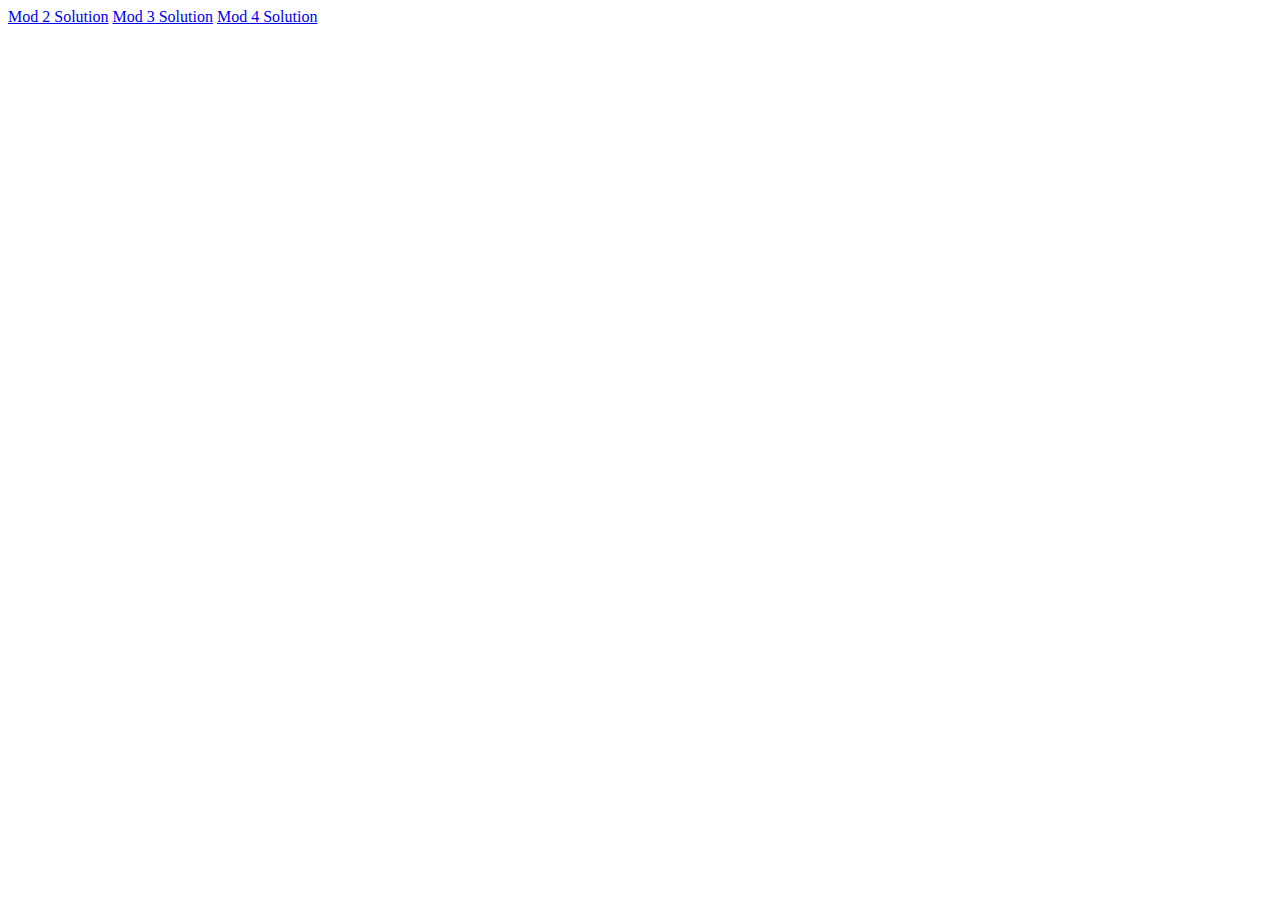
<file: index.html>
<!DOCTYPE html>
<html lang="en">
<head>
    <meta charset="UTF-8">
    <meta name="viewport" content="width=device-width, initial-scale=1.0">
    <title>Front End Web App Development</title>
</head>
<body>
    <a href="mod2_solution/index.html">Mod 2 Solution</a>
    <a href="mod3_solution/index.html">Mod 3 Solution</a>
    <a href="mod4_solution/easier/index.html">Mod 4 Solution</a>
</body>
</html>
</file>
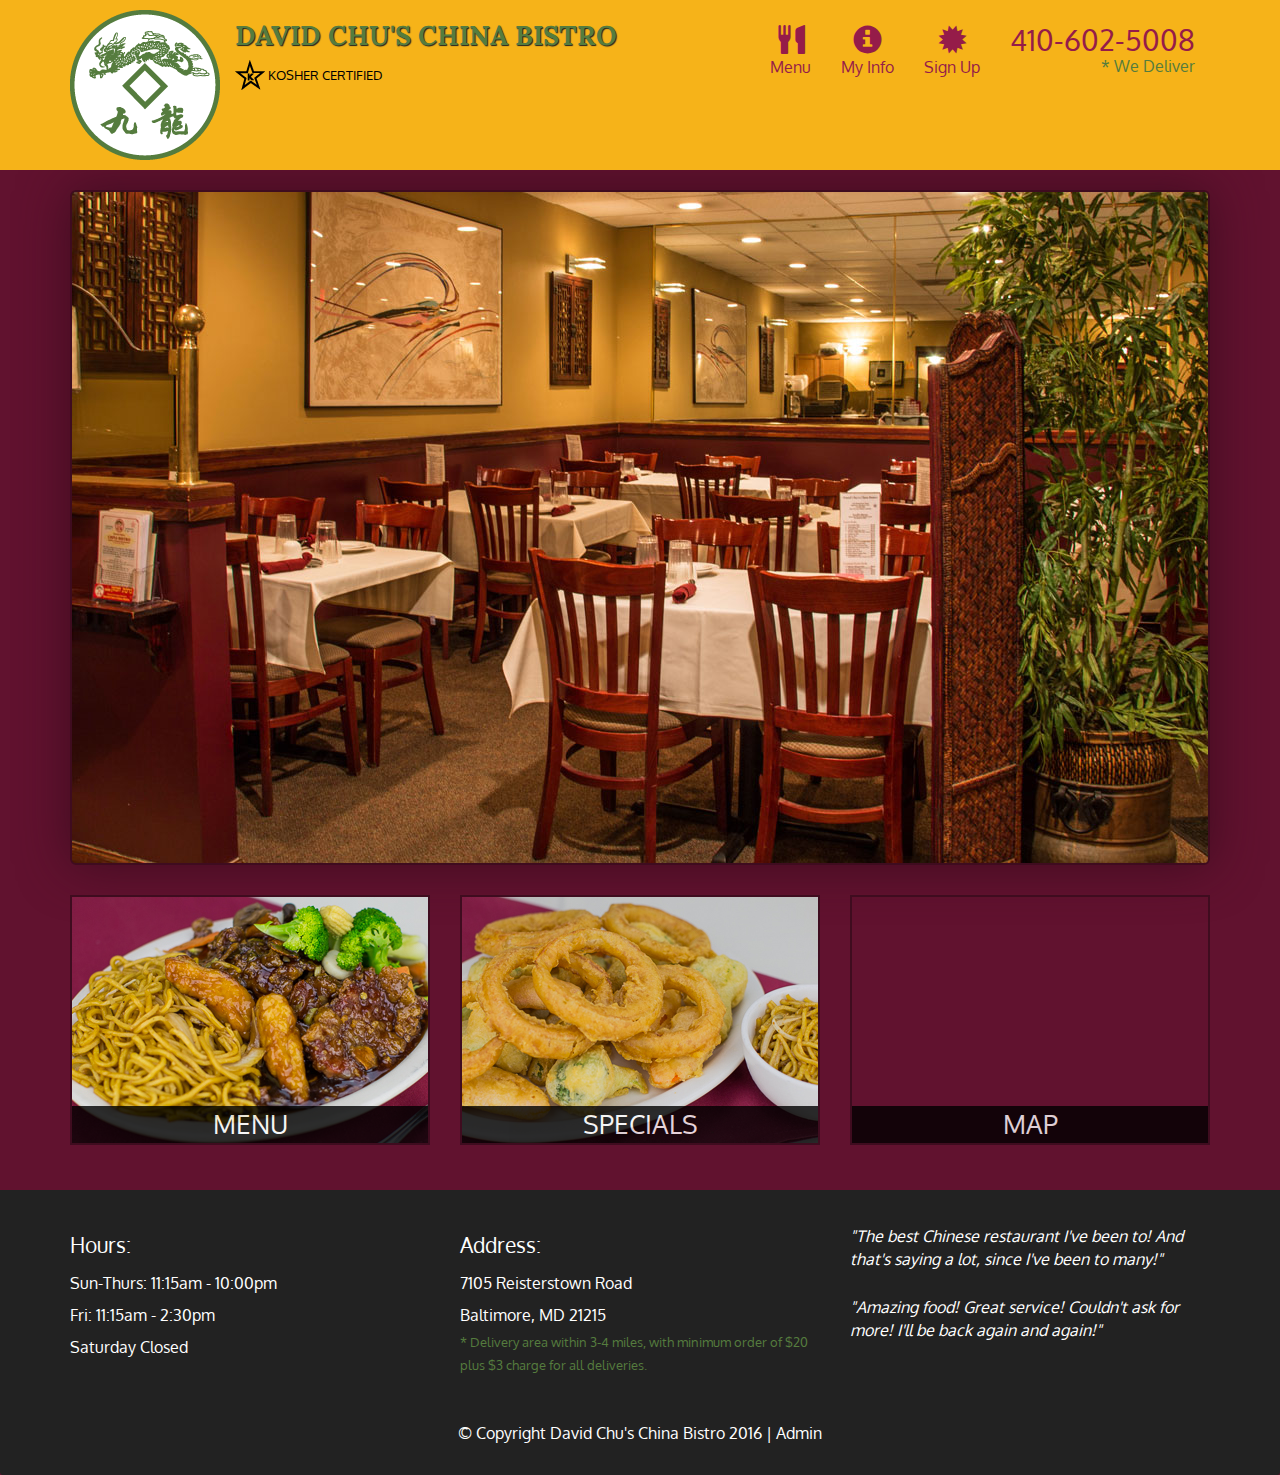
<file: mod10_solution/index.html>
<!DOCTYPE html>
<html lang="en">
  <head>
    <meta charset="utf-8">
    <meta http-equiv="X-UA-Compatible" content="IE=edge">
    <meta name="viewport" content="width=device-width, initial-scale=1">
    <title>David Chu's China Bistro</title>
    <link href='https://fonts.googleapis.com/css?family=Oxygen:400,300,700' rel='stylesheet' type='text/css'>
    <link href='https://fonts.googleapis.com/css?family=Lora' rel='stylesheet' type='text/css'>
    <link rel="stylesheet" href="css/bootstrap.min.css">
    <link rel="stylesheet" href="css/restaurant.css">
    <link rel="stylesheet" href="css/common.css">
  </head>
  <body ng-app="restaurant" ng-strict-di>

    <!-- Fixed position loading indicator -->
    <loading class="loading-indicator"></loading>

    <header>
      <nav id="header-nav" class="navbar navbar-default">
        <div class="container">
          <div class="navbar-header">
            <a href="index.html" class="pull-left visible-md visible-lg">
              <div id="logo-img" alt="Logo image"></div>
            </a>

            <div class="navbar-brand">
              <a href="index.html"><h1>David Chu's China Bistro</h1></a>
              <p>
              <img src="images/star-k-logo.png" alt="Kosher certification">
              <span>Kosher Certified</span>
              </p>
            </div>

            <button id="navbarToggle" type="button" class="navbar-toggle collapsed" data-toggle="collapse" data-target="#collapsable-nav" aria-expanded="false">
              <span class="sr-only">Toggle navigation</span>
              <span class="icon-bar"></span>
              <span class="icon-bar"></span>
              <span class="icon-bar"></span>
            </button>
          </div>

          <div id="collapsable-nav" class="collapse navbar-collapse">
            <ul id="nav-list" class="nav navbar-nav navbar-right">
              <li id="navHomeButton" class="visible-xs">
                <a href="index.html">
                  <span class="glyphicon glyphicon-home"></span> Home</a>
              </li>
              <li id="navMenuButton" ui-sref-active="active">
                <a ui-sref="public.menu">
                  <span class="glyphicon glyphicon-cutlery"></span><br class="hidden-xs"> Menu</a>
              </li>
              <li ui-sref-active="active">
                <a ui-sref="public.myinfo">
                  <span class="glyphicon glyphicon-info-sign"></span><br class="hidden-xs"> My Info</a>
              </li>
              <li ui-sref-active="active">
                <a ui-sref="public.signup">
                  <span class="glyphicon glyphicon-certificate"></span><br class="hidden-xs"> Sign Up</a>
              </li>
              <li id="phone" class="hidden-xs">
                <a href="tel:410-602-5008">
                  <span>410-602-5008</span></a><div>* We Deliver</div>
              </li>
            </ul><!-- #nav-list -->
          </div><!-- .collapse .navbar-collapse -->
        </div><!-- .container -->
      </nav><!-- #header-nav -->
    </header>

    <div id="call-btn" class="visible-xs">
      <a class="btn" href="tel:410-602-5008">
        <span class="glyphicon glyphicon-earphone"></span>
        410-602-5008
      </a>
    </div>
    <div id="xs-deliver" class="text-center visible-xs">* We Deliver</div>

    <ui-view>
      <div class="text-center initial-loading">
        <h2>Loading Site...</h2>
      </div>
    </ui-view>

    <footer class="panel-footer">
      <div class="container">
        <div class="row">
          <section id="hours" class="col-sm-4">
            <span>Hours:</span><br>
            Sun-Thurs: 11:15am - 10:00pm<br>
            Fri: 11:15am - 2:30pm<br>
            Saturday Closed
            <hr class="visible-xs">
          </section>
          <section id="address" class="col-sm-4">
            <span>Address:</span><br>
            7105 Reisterstown Road<br>
            Baltimore, MD 21215
            <p>* Delivery area within 3-4 miles, with minimum order of $20 plus $3 charge for all deliveries.</p>
            <hr class="visible-xs">
          </section>
          <section id="testimonials" class="col-sm-4">
            <p>"The best Chinese restaurant I've been to! And that's saying a lot, since I've been to many!"</p>
            <p>"Amazing food! Great service! Couldn't ask for more! I'll be back again and again!"</p>
          </section>
        </div>
        <div class="text-center">
          &copy; Copyright David Chu's China Bistro 2016 |
          <a ui-sref="admin.auth">Admin</a></div>
      </div>
    </footer>

    <!-- Libs -->
    <script src="lib/jquery-2.1.4.min.js"></script>
    <script src="lib/bootstrap.min.js"></script>
    <script src="lib/angular.min.js"></script>
    <script src="lib/angular-ui-router.min.js"></script>

    <!-- Main Restaurant Module -->
    <script src="src/restaurant.module.js"></script>

    <!-- Common Module -->
    <script src="src/common/common.module.js"></script>
    <script src="src/common/loading/loading.component.js"></script>
    <script src="src/common/loading/loading.interceptor.js"></script>
    <script src="src/common/menu.service.js"></script>

    <!-- Public Module -->
    <script src="src/public/public.module.js"></script>
    <script src="src/public/public.routes.js"></script>
    <script src="src/public/menu/menu.controller.js"></script>
    <script src="src/public/menu-category/menu-category.component.js"></script>
    <script src="src/public/menu-items/menu-items.controller.js"></script>
    <script src="src/public/menu-item/menu-item.component.js"></script>
    <script src="src/public/signup/signup.service.js"></script>
    <script src="src/public/signup/favorite-item.directive.js"></script>
    <script src="src/public/signup/signup.controller.js"></script>
    <script src="src/public/myinfo/myinfo.controller.js"></script>

    <!-- ADMIN SITE -->

    <!--Application files -->

  </body>

</html>
</file>
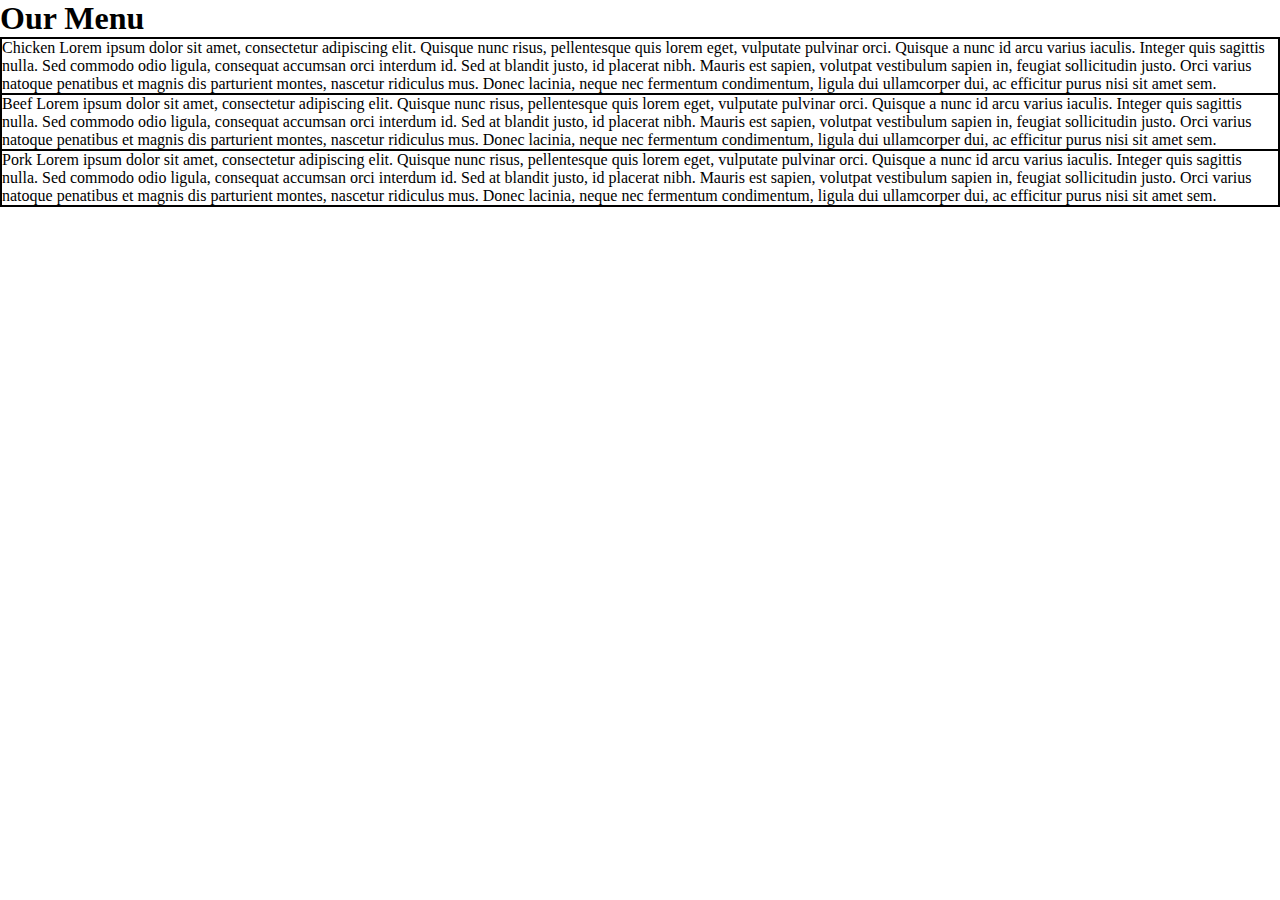
<file: mod2_solution/index.html>
<!DOCTYPE html>
<html lang="en">
<head>
    <meta charset="UTF-8">
    <meta name="viewport" content="width=device-width, initial-scale=1.0">
    <title>Document</title>
    <link rel="stylesheet" href="css/style.css">
</head>

<body>
    <h1>Our Menu</h1>
    <div class="row">
        <div class="col-lg-4 col-md-6 section">
            <p>
                <span class="top-right red">Chicken</span>
                Lorem ipsum dolor sit amet, consectetur adipiscing elit. Quisque nunc risus, pellentesque quis lorem eget, vulputate pulvinar orci. Quisque a nunc id arcu varius iaculis. Integer quis sagittis nulla. Sed commodo odio ligula, consequat accumsan orci interdum id. Sed at blandit justo, id placerat nibh. Mauris est sapien, volutpat vestibulum sapien in, feugiat sollicitudin justo. Orci varius natoque penatibus et magnis dis parturient montes, nascetur ridiculus mus. Donec lacinia, neque nec fermentum condimentum, ligula dui ullamcorper dui, ac efficitur purus nisi sit amet sem. 
            </p>
        </div>
        <div class="col-lg-4 col-md-6 section">
            <p>
                <span class="top-right blue">Beef</span>
                Lorem ipsum dolor sit amet, consectetur adipiscing elit. Quisque nunc risus, pellentesque quis lorem eget, vulputate pulvinar orci. Quisque a nunc id arcu varius iaculis. Integer quis sagittis nulla. Sed commodo odio ligula, consequat accumsan orci interdum id. Sed at blandit justo, id placerat nibh. Mauris est sapien, volutpat vestibulum sapien in, feugiat sollicitudin justo. Orci varius natoque penatibus et magnis dis parturient montes, nascetur ridiculus mus. Donec lacinia, neque nec fermentum condimentum, ligula dui ullamcorper dui, ac efficitur purus nisi sit amet sem. 
            </p>
        </div>

        <div class="col-lg-4 col-md-12 section">
            <p>
                <span class="top-right green">Pork</span>
                Lorem ipsum dolor sit amet, consectetur adipiscing elit. Quisque nunc risus, pellentesque quis lorem eget, vulputate pulvinar orci. Quisque a nunc id arcu varius iaculis. Integer quis sagittis nulla. Sed commodo odio ligula, consequat accumsan orci interdum id. Sed at blandit justo, id placerat nibh. Mauris est sapien, volutpat vestibulum sapien in, feugiat sollicitudin justo. Orci varius natoque penatibus et magnis dis parturient montes, nascetur ridiculus mus. Donec lacinia, neque nec fermentum condimentum, ligula dui ullamcorper dui, ac efficitur purus nisi sit amet sem. 
            </p>
        </div>
    </div>
</body>
</html>
</file>
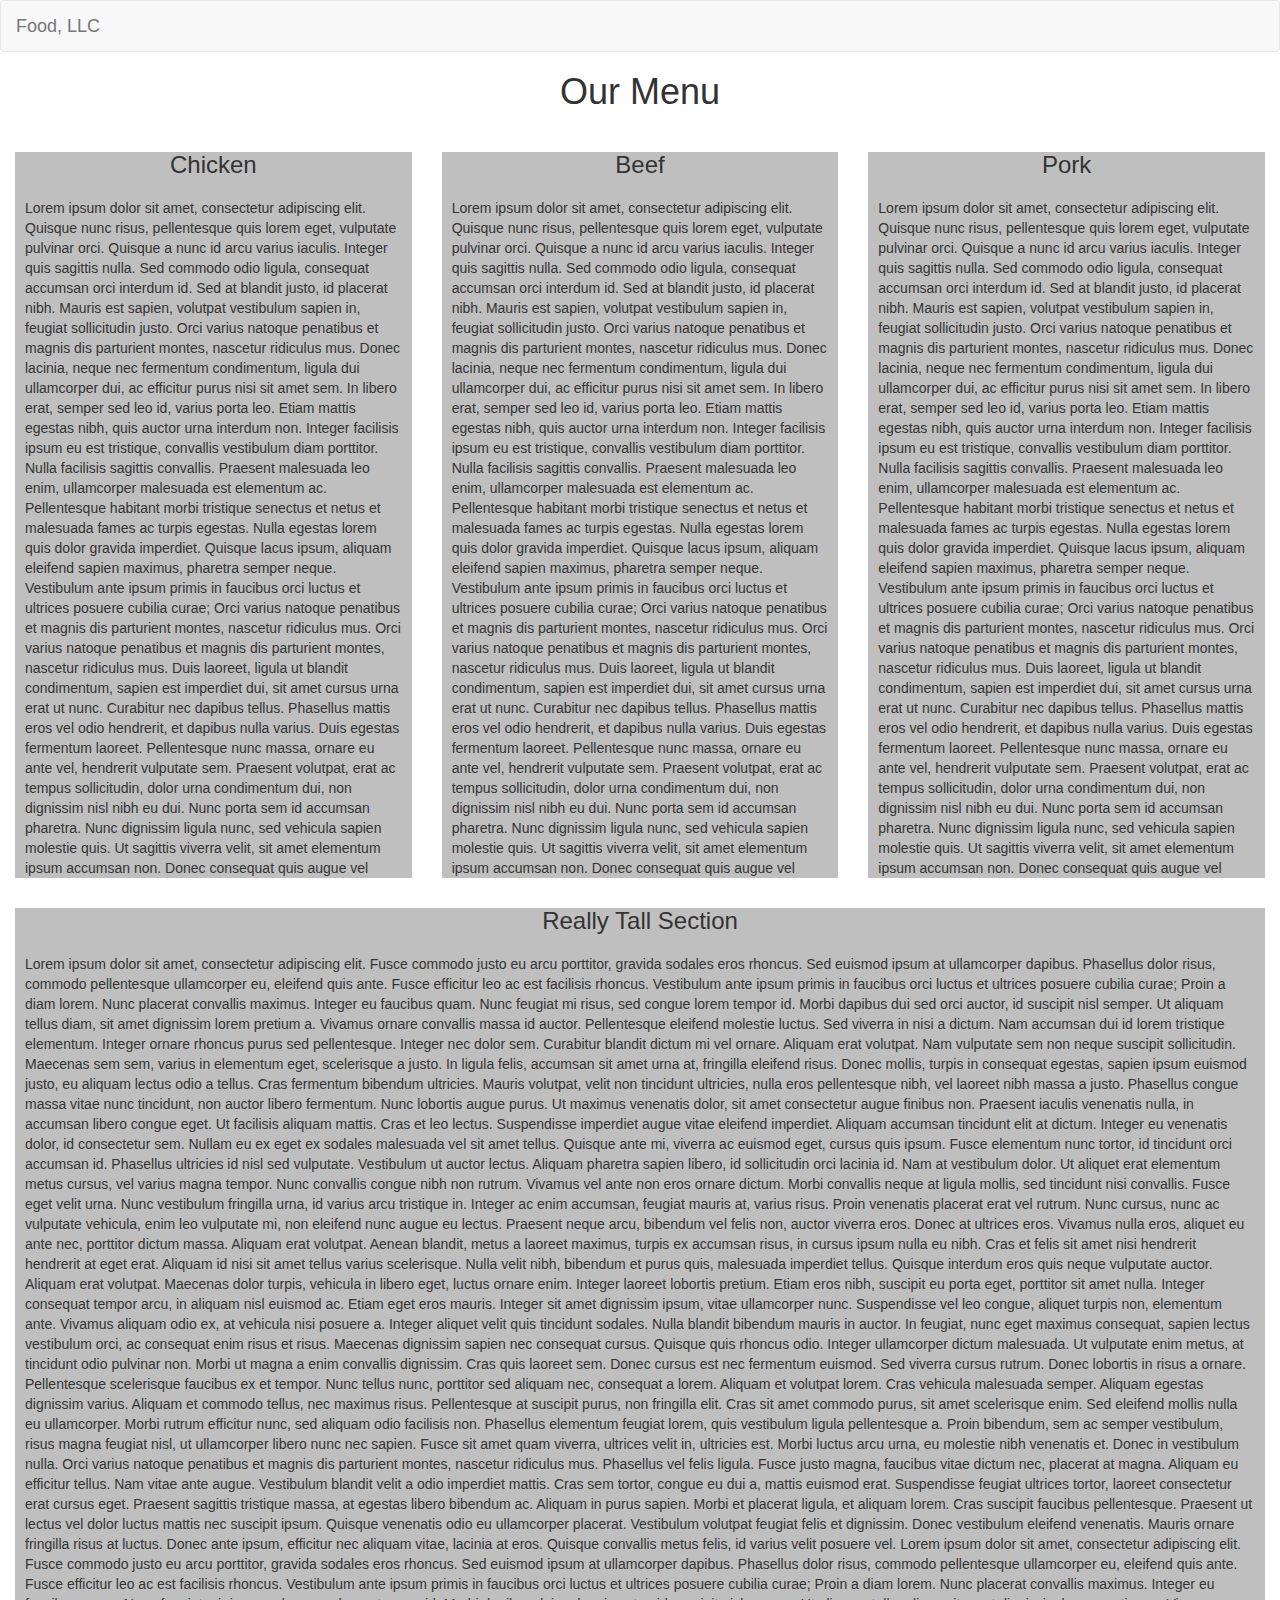
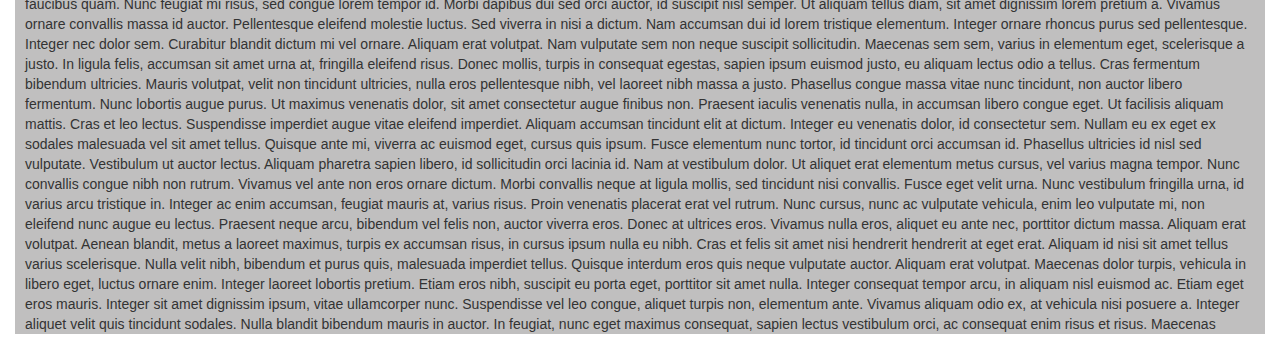
<file: mod3_solution/index.html>
<!DOCTYPE html>
<html lang="en">
<head>
    <meta charset="UTF-8">
    <meta name="viewport" content="width=device-width, initial-scale=1.0">
    <title>Document</title>
    <link rel="stylesheet" href="css/bootstrap.min.css">
    <link rel="stylesheet" href="css/style.css">
</head>

<body>
    <nav class="navbar navbar-default" id="top">
    <div class="container-fluid">
        <!-- Brand and toggle get grouped for better mobile display -->
        <div class="navbar-header">
        <button type="button" class="navbar-toggle collapsed" data-toggle="collapse" data-target="#bs-example-navbar-collapse-1" aria-expanded="false">
            <span class="sr-only">Toggle navigation</span>
            <span class="icon-bar"></span>
            <span class="icon-bar"></span>
            <span class="icon-bar"></span>
        </button>
        <a class="navbar-brand" href="#">Food, LLC</a>
        </div>

        <!-- Collect the nav links, forms, and other content for toggling -->
        <div class="collapse navbar-collapse" id="bs-example-navbar-collapse-1">
        <ul class="nav navbar-nav">
            <li class="visible-xs"><a href="#chicken">Chicken <span class="sr-only">(current)</span></a></li>
            <li class="visible-xs"><a href="#beef">Beef</a></li>
            <li class="visible-xs"><a href="#pork">Pork</a></li>
            <li class="visible-xs"><a href="#really-tall-section">Really Tall Section</a></li>


            <!-- <li class="visible-xs dropdown">
            <a href="#" class="dropdown-toggle" data-toggle="dropdown" role="button" aria-haspopup="true" aria-expanded="false">Dropdown <span class="caret"></span></a>
            <ul class="dropdown-menu">
                <li><a href="#">Action</a></li>
                <li><a href="#">Another action</a></li>
                <li><a href="#">Something else here</a></li>
                <li role="separator" class="divider"></li>
                <li><a href="#">Separated link</a></li>
                <li role="separator" class="divider"></li>
                <li><a href="#">One more separated link</a></li>
            </ul>
            </li> -->
        </ul>
        <!-- <form class="navbar-form navbar-left">
            <div class="form-group">
            <input type="text" class="form-control" placeholder="Search">
            </div>
            <button type="submit" class="btn btn-default">Submit</button>
        </form> -->
        <!-- <ul class="nav navbar-nav navbar-right">
            <li><a href="#">Link</a></li>
            <li class="dropdown">
            <a href="#" class="dropdown-toggle" data-toggle="dropdown" role="button" aria-haspopup="true" aria-expanded="false">Dropdown <span class="caret"></span></a>
            <ul class="dropdown-menu">
                <li><a href="#">Action</a></li>
                <li><a href="#">Another action</a></li>
                <li><a href="#">Something else here</a></li>
                <li role="separator" class="divider"></li>
                <li><a href="#">Separated link</a></li>
            </ul>
            </li>
        </ul> -->
        </div><!-- /.navbar-collapse -->
    </div><!-- /.container-fluid -->
    </nav>


    <h1 class="text-center col-xs-12">
        Our Menu
        <!-- <span class="mobile">Categories</span> -->
    </h1>
    <div class="row">
        <div class="col-lg-4 col-md-6 section">
            <h3 class="text-center" id="chicken">Chicken</h3>
            <p>
                <!-- <span id="chicken" class="top-right red">Chicken</span> -->
                <!-- <span class="centered red">Chicken - Lean versatile chicken offers mild flavor, juicy texture, endless culinary possibilities.</span> -->

Lorem ipsum dolor sit amet, consectetur adipiscing elit. Quisque nunc risus, pellentesque quis lorem eget, vulputate pulvinar orci. Quisque a nunc id arcu varius iaculis. Integer quis sagittis nulla. Sed commodo odio ligula, consequat accumsan orci interdum id. Sed at blandit justo, id placerat nibh. Mauris est sapien, volutpat vestibulum sapien in, feugiat sollicitudin justo. Orci varius natoque penatibus et magnis dis parturient montes, nascetur ridiculus mus. Donec lacinia, neque nec fermentum condimentum, ligula dui ullamcorper dui, ac efficitur purus nisi sit amet sem.

In libero erat, semper sed leo id, varius porta leo. Etiam mattis egestas nibh, quis auctor urna interdum non. Integer facilisis ipsum eu est tristique, convallis vestibulum diam porttitor. Nulla facilisis sagittis convallis. Praesent malesuada leo enim, ullamcorper malesuada est elementum ac. Pellentesque habitant morbi tristique senectus et netus et malesuada fames ac turpis egestas. Nulla egestas lorem quis dolor gravida imperdiet. Quisque lacus ipsum, aliquam eleifend sapien maximus, pharetra semper neque. Vestibulum ante ipsum primis in faucibus orci luctus et ultrices posuere cubilia curae; Orci varius natoque penatibus et magnis dis parturient montes, nascetur ridiculus mus. Orci varius natoque penatibus et magnis dis parturient montes, nascetur ridiculus mus. Duis laoreet, ligula ut blandit condimentum, sapien est imperdiet dui, sit amet cursus urna erat ut nunc. Curabitur nec dapibus tellus. Phasellus mattis eros vel odio hendrerit, et dapibus nulla varius.

Duis egestas fermentum laoreet. Pellentesque nunc massa, ornare eu ante vel, hendrerit vulputate sem. Praesent volutpat, erat ac tempus sollicitudin, dolor urna condimentum dui, non dignissim nisl nibh eu dui. Nunc porta sem id accumsan pharetra. Nunc dignissim ligula nunc, sed vehicula sapien molestie quis. Ut sagittis viverra velit, sit amet elementum ipsum accumsan non. Donec consequat quis augue vel pharetra. Nullam aliquet lacus a varius molestie. Quisque et rutrum libero, mollis vehicula leo. Curabitur a risus at purus pharetra fermentum. Phasellus a sem egestas, hendrerit lorem nec, rutrum felis. Donec fermentum lacus a ipsum vulputate, tincidunt ultrices orci pulvinar. Ut maximus congue magna sed accumsan. Nam et enim in tortor interdum semper. Donec nunc lorem, accumsan vitae tortor id, hendrerit elementum lacus. Donec auctor viverra elit quis egestas.

Phasellus id velit at arcu blandit vestibulum. Suspendisse sodales vestibulum sem sit amet blandit. Pellentesque purus velit, convallis a velit et, scelerisque gravida purus. Donec nec convallis sapien. Suspendisse potenti. Duis ante mauris, interdum vel porta quis, molestie eu sem. Integer orci urna, auctor id quam a, rutrum posuere mi.

Fusce vel augue fermentum ipsum auctor lacinia sed vel sem. Ut tortor erat, venenatis sit amet elit fringilla, finibus viverra nunc. Phasellus in purus eget orci consequat feugiat. Sed id turpis vel metus ultricies ullamcorper at a lorem. Morbi risus ante, egestas ut posuere non, feugiat et dui. Suspendisse lobortis orci enim, a fermentum neque auctor et. Vestibulum eget tellus in erat ultricies fermentum eget in lectus. Donec sollicitudin massa vel odio eleifend sagittis. Sed id vestibulum magna. Vestibulum sit amet purus porttitor, semper lectus sed, varius lectus. Vivamus luctus mauris a malesuada dignissim. Suspendisse posuere dolor odio, sed varius eros dapibus id. Duis semper velit sit amet orci congue, non dignissim augue sagittis. Duis faucibus a dui quis blandit. Quisque sit amet ullamcorper velit. Integer commodo, metus sed finibus ultrices, augue nibh mollis nisl, sed pellentesque sem libero eu velit.             
Back to top: <a href="#top">Back to Top</a>

            </p>
        </div>
        <div class="col-lg-4 col-md-6 section">
            <h3 class="text-center" id="beef">Beef</h3>
            <p>
                <!-- <span class="top-right blue">Beef</span> -->
                <!-- <span class="centered blue">Beef - Rich, savory, protein-packed meat with deep umami flavor and satisfying texture.</span> -->


Lorem ipsum dolor sit amet, consectetur adipiscing elit. Quisque nunc risus, pellentesque quis lorem eget, vulputate pulvinar orci. Quisque a nunc id arcu varius iaculis. Integer quis sagittis nulla. Sed commodo odio ligula, consequat accumsan orci interdum id. Sed at blandit justo, id placerat nibh. Mauris est sapien, volutpat vestibulum sapien in, feugiat sollicitudin justo. Orci varius natoque penatibus et magnis dis parturient montes, nascetur ridiculus mus. Donec lacinia, neque nec fermentum condimentum, ligula dui ullamcorper dui, ac efficitur purus nisi sit amet sem.

In libero erat, semper sed leo id, varius porta leo. Etiam mattis egestas nibh, quis auctor urna interdum non. Integer facilisis ipsum eu est tristique, convallis vestibulum diam porttitor. Nulla facilisis sagittis convallis. Praesent malesuada leo enim, ullamcorper malesuada est elementum ac. Pellentesque habitant morbi tristique senectus et netus et malesuada fames ac turpis egestas. Nulla egestas lorem quis dolor gravida imperdiet. Quisque lacus ipsum, aliquam eleifend sapien maximus, pharetra semper neque. Vestibulum ante ipsum primis in faucibus orci luctus et ultrices posuere cubilia curae; Orci varius natoque penatibus et magnis dis parturient montes, nascetur ridiculus mus. Orci varius natoque penatibus et magnis dis parturient montes, nascetur ridiculus mus. Duis laoreet, ligula ut blandit condimentum, sapien est imperdiet dui, sit amet cursus urna erat ut nunc. Curabitur nec dapibus tellus. Phasellus mattis eros vel odio hendrerit, et dapibus nulla varius.

Duis egestas fermentum laoreet. Pellentesque nunc massa, ornare eu ante vel, hendrerit vulputate sem. Praesent volutpat, erat ac tempus sollicitudin, dolor urna condimentum dui, non dignissim nisl nibh eu dui. Nunc porta sem id accumsan pharetra. Nunc dignissim ligula nunc, sed vehicula sapien molestie quis. Ut sagittis viverra velit, sit amet elementum ipsum accumsan non. Donec consequat quis augue vel pharetra. Nullam aliquet lacus a varius molestie. Quisque et rutrum libero, mollis vehicula leo. Curabitur a risus at purus pharetra fermentum. Phasellus a sem egestas, hendrerit lorem nec, rutrum felis. Donec fermentum lacus a ipsum vulputate, tincidunt ultrices orci pulvinar. Ut maximus congue magna sed accumsan. Nam et enim in tortor interdum semper. Donec nunc lorem, accumsan vitae tortor id, hendrerit elementum lacus. Donec auctor viverra elit quis egestas.

Phasellus id velit at arcu blandit vestibulum. Suspendisse sodales vestibulum sem sit amet blandit. Pellentesque purus velit, convallis a velit et, scelerisque gravida purus. Donec nec convallis sapien. Suspendisse potenti. Duis ante mauris, interdum vel porta quis, molestie eu sem. Integer orci urna, auctor id quam a, rutrum posuere mi.

Fusce vel augue fermentum ipsum auctor lacinia sed vel sem. Ut tortor erat, venenatis sit amet elit fringilla, finibus viverra nunc. Phasellus in purus eget orci consequat feugiat. Sed id turpis vel metus ultricies ullamcorper at a lorem. Morbi risus ante, egestas ut posuere non, feugiat et dui. Suspendisse lobortis orci enim, a fermentum neque auctor et. Vestibulum eget tellus in erat ultricies fermentum eget in lectus. Donec sollicitudin massa vel odio eleifend sagittis. Sed id vestibulum magna. Vestibulum sit amet purus porttitor, semper lectus sed, varius lectus. Vivamus luctus mauris a malesuada dignissim. Suspendisse posuere dolor odio, sed varius eros dapibus id. Duis semper velit sit amet orci congue, non dignissim augue sagittis. Duis faucibus a dui quis blandit. Quisque sit amet ullamcorper velit. Integer commodo, metus sed finibus ultrices, augue nibh mollis nisl, sed pellentesque sem libero eu velit.           
Back to top: <a href="#top">Back to Top</a>

            </p>
        </div>

        <div class="col-lg-4 col-md-12 section">
            <h3 class="text-center" id="pork">Pork</h3>
            <p>
                <!-- <span class="top-right green">Pork</span>
                <span class="centered green">Pork - Tender juicy pork delivers rich flavor, versatility, comfort, satisfying depth.</span> -->


Lorem ipsum dolor sit amet, consectetur adipiscing elit. Quisque nunc risus, pellentesque quis lorem eget, vulputate pulvinar orci. Quisque a nunc id arcu varius iaculis. Integer quis sagittis nulla. Sed commodo odio ligula, consequat accumsan orci interdum id. Sed at blandit justo, id placerat nibh. Mauris est sapien, volutpat vestibulum sapien in, feugiat sollicitudin justo. Orci varius natoque penatibus et magnis dis parturient montes, nascetur ridiculus mus. Donec lacinia, neque nec fermentum condimentum, ligula dui ullamcorper dui, ac efficitur purus nisi sit amet sem.

In libero erat, semper sed leo id, varius porta leo. Etiam mattis egestas nibh, quis auctor urna interdum non. Integer facilisis ipsum eu est tristique, convallis vestibulum diam porttitor. Nulla facilisis sagittis convallis. Praesent malesuada leo enim, ullamcorper malesuada est elementum ac. Pellentesque habitant morbi tristique senectus et netus et malesuada fames ac turpis egestas. Nulla egestas lorem quis dolor gravida imperdiet. Quisque lacus ipsum, aliquam eleifend sapien maximus, pharetra semper neque. Vestibulum ante ipsum primis in faucibus orci luctus et ultrices posuere cubilia curae; Orci varius natoque penatibus et magnis dis parturient montes, nascetur ridiculus mus. Orci varius natoque penatibus et magnis dis parturient montes, nascetur ridiculus mus. Duis laoreet, ligula ut blandit condimentum, sapien est imperdiet dui, sit amet cursus urna erat ut nunc. Curabitur nec dapibus tellus. Phasellus mattis eros vel odio hendrerit, et dapibus nulla varius.

Duis egestas fermentum laoreet. Pellentesque nunc massa, ornare eu ante vel, hendrerit vulputate sem. Praesent volutpat, erat ac tempus sollicitudin, dolor urna condimentum dui, non dignissim nisl nibh eu dui. Nunc porta sem id accumsan pharetra. Nunc dignissim ligula nunc, sed vehicula sapien molestie quis. Ut sagittis viverra velit, sit amet elementum ipsum accumsan non. Donec consequat quis augue vel pharetra. Nullam aliquet lacus a varius molestie. Quisque et rutrum libero, mollis vehicula leo. Curabitur a risus at purus pharetra fermentum. Phasellus a sem egestas, hendrerit lorem nec, rutrum felis. Donec fermentum lacus a ipsum vulputate, tincidunt ultrices orci pulvinar. Ut maximus congue magna sed accumsan. Nam et enim in tortor interdum semper. Donec nunc lorem, accumsan vitae tortor id, hendrerit elementum lacus. Donec auctor viverra elit quis egestas.

Phasellus id velit at arcu blandit vestibulum. Suspendisse sodales vestibulum sem sit amet blandit. Pellentesque purus velit, convallis a velit et, scelerisque gravida purus. Donec nec convallis sapien. Suspendisse potenti. Duis ante mauris, interdum vel porta quis, molestie eu sem. Integer orci urna, auctor id quam a, rutrum posuere mi.

Fusce vel augue fermentum ipsum auctor lacinia sed vel sem. Ut tortor erat, venenatis sit amet elit fringilla, finibus viverra nunc. Phasellus in purus eget orci consequat feugiat. Sed id turpis vel metus ultricies ullamcorper at a lorem. Morbi risus ante, egestas ut posuere non, feugiat et dui. Suspendisse lobortis orci enim, a fermentum neque auctor et. Vestibulum eget tellus in erat ultricies fermentum eget in lectus. Donec sollicitudin massa vel odio eleifend sagittis. Sed id vestibulum magna. Vestibulum sit amet purus porttitor, semper lectus sed, varius lectus. Vivamus luctus mauris a malesuada dignissim. Suspendisse posuere dolor odio, sed varius eros dapibus id. Duis semper velit sit amet orci congue, non dignissim augue sagittis. Duis faucibus a dui quis blandit. Quisque sit amet ullamcorper velit. Integer commodo, metus sed finibus ultrices, augue nibh mollis nisl, sed pellentesque sem libero eu velit.           
Back to top: <a href="#top">Back to Top</a>

            </p>
        </div>
    </div>

    <div class="col-xs-12 section">
        <h3 class="text-center" id="really-tall-section">Really Tall Section</h3>
        <p class="really-tall">
            <!-- <span class="top-right coral-red">Really Tall Section</span>
            <span class="centered coral-red">Really Tall Section - This section is intentionally made very tall to demonstrate scrolling behavior.</span> -->
            
Lorem ipsum dolor sit amet, consectetur adipiscing elit. Fusce commodo justo eu arcu porttitor, gravida sodales eros rhoncus. Sed euismod ipsum at ullamcorper dapibus. Phasellus dolor risus, commodo pellentesque ullamcorper eu, eleifend quis ante. Fusce efficitur leo ac est facilisis rhoncus. Vestibulum ante ipsum primis in faucibus orci luctus et ultrices posuere cubilia curae; Proin a diam lorem. Nunc placerat convallis maximus. Integer eu faucibus quam. Nunc feugiat mi risus, sed congue lorem tempor id. Morbi dapibus dui sed orci auctor, id suscipit nisl semper. Ut aliquam tellus diam, sit amet dignissim lorem pretium a. Vivamus ornare convallis massa id auctor. Pellentesque eleifend molestie luctus.

Sed viverra in nisi a dictum. Nam accumsan dui id lorem tristique elementum. Integer ornare rhoncus purus sed pellentesque. Integer nec dolor sem. Curabitur blandit dictum mi vel ornare. Aliquam erat volutpat. Nam vulputate sem non neque suscipit sollicitudin. Maecenas sem sem, varius in elementum eget, scelerisque a justo. In ligula felis, accumsan sit amet urna at, fringilla eleifend risus. Donec mollis, turpis in consequat egestas, sapien ipsum euismod justo, eu aliquam lectus odio a tellus. Cras fermentum bibendum ultricies. Mauris volutpat, velit non tincidunt ultricies, nulla eros pellentesque nibh, vel laoreet nibh massa a justo. Phasellus congue massa vitae nunc tincidunt, non auctor libero fermentum.

Nunc lobortis augue purus. Ut maximus venenatis dolor, sit amet consectetur augue finibus non. Praesent iaculis venenatis nulla, in accumsan libero congue eget. Ut facilisis aliquam mattis. Cras et leo lectus. Suspendisse imperdiet augue vitae eleifend imperdiet. Aliquam accumsan tincidunt elit at dictum. Integer eu venenatis dolor, id consectetur sem. Nullam eu ex eget ex sodales malesuada vel sit amet tellus.

Quisque ante mi, viverra ac euismod eget, cursus quis ipsum. Fusce elementum nunc tortor, id tincidunt orci accumsan id. Phasellus ultricies id nisl sed vulputate. Vestibulum ut auctor lectus. Aliquam pharetra sapien libero, id sollicitudin orci lacinia id. Nam at vestibulum dolor. Ut aliquet erat elementum metus cursus, vel varius magna tempor. Nunc convallis congue nibh non rutrum. Vivamus vel ante non eros ornare dictum. Morbi convallis neque at ligula mollis, sed tincidunt nisi convallis. Fusce eget velit urna. Nunc vestibulum fringilla urna, id varius arcu tristique in. Integer ac enim accumsan, feugiat mauris at, varius risus.

Proin venenatis placerat erat vel rutrum. Nunc cursus, nunc ac vulputate vehicula, enim leo vulputate mi, non eleifend nunc augue eu lectus. Praesent neque arcu, bibendum vel felis non, auctor viverra eros. Donec at ultrices eros. Vivamus nulla eros, aliquet eu ante nec, porttitor dictum massa. Aliquam erat volutpat. Aenean blandit, metus a laoreet maximus, turpis ex accumsan risus, in cursus ipsum nulla eu nibh.

Cras et felis sit amet nisi hendrerit hendrerit at eget erat. Aliquam id nisi sit amet tellus varius scelerisque. Nulla velit nibh, bibendum et purus quis, malesuada imperdiet tellus. Quisque interdum eros quis neque vulputate auctor. Aliquam erat volutpat. Maecenas dolor turpis, vehicula in libero eget, luctus ornare enim. Integer laoreet lobortis pretium. Etiam eros nibh, suscipit eu porta eget, porttitor sit amet nulla. Integer consequat tempor arcu, in aliquam nisl euismod ac. Etiam eget eros mauris. Integer sit amet dignissim ipsum, vitae ullamcorper nunc. Suspendisse vel leo congue, aliquet turpis non, elementum ante. Vivamus aliquam odio ex, at vehicula nisi posuere a. Integer aliquet velit quis tincidunt sodales.

Nulla blandit bibendum mauris in auctor. In feugiat, nunc eget maximus consequat, sapien lectus vestibulum orci, ac consequat enim risus et risus. Maecenas dignissim sapien nec consequat cursus. Quisque quis rhoncus odio. Integer ullamcorper dictum malesuada. Ut vulputate enim metus, at tincidunt odio pulvinar non. Morbi ut magna a enim convallis dignissim. Cras quis laoreet sem. Donec cursus est nec fermentum euismod. Sed viverra cursus rutrum. Donec lobortis in risus a ornare. Pellentesque scelerisque faucibus ex et tempor. Nunc tellus nunc, porttitor sed aliquam nec, consequat a lorem.

Aliquam et volutpat lorem. Cras vehicula malesuada semper. Aliquam egestas dignissim varius. Aliquam et commodo tellus, nec maximus risus. Pellentesque at suscipit purus, non fringilla elit. Cras sit amet commodo purus, sit amet scelerisque enim. Sed eleifend mollis nulla eu ullamcorper.

Morbi rutrum efficitur nunc, sed aliquam odio facilisis non. Phasellus elementum feugiat lorem, quis vestibulum ligula pellentesque a. Proin bibendum, sem ac semper vestibulum, risus magna feugiat nisl, ut ullamcorper libero nunc nec sapien. Fusce sit amet quam viverra, ultrices velit in, ultricies est. Morbi luctus arcu urna, eu molestie nibh venenatis et. Donec in vestibulum nulla. Orci varius natoque penatibus et magnis dis parturient montes, nascetur ridiculus mus. Phasellus vel felis ligula. Fusce justo magna, faucibus vitae dictum nec, placerat at magna. Aliquam eu efficitur tellus. Nam vitae ante augue. Vestibulum blandit velit a odio imperdiet mattis. Cras sem tortor, congue eu dui a, mattis euismod erat. Suspendisse feugiat ultrices tortor, laoreet consectetur erat cursus eget. Praesent sagittis tristique massa, at egestas libero bibendum ac.

Aliquam in purus sapien. Morbi et placerat ligula, et aliquam lorem. Cras suscipit faucibus pellentesque. Praesent ut lectus vel dolor luctus mattis nec suscipit ipsum. Quisque venenatis odio eu ullamcorper placerat. Vestibulum volutpat feugiat felis et dignissim. Donec vestibulum eleifend venenatis. Mauris ornare fringilla risus at luctus. Donec ante ipsum, efficitur nec aliquam vitae, lacinia at eros. Quisque convallis metus felis, id varius velit posuere vel. 

Lorem ipsum dolor sit amet, consectetur adipiscing elit. Fusce commodo justo eu arcu porttitor, gravida sodales eros rhoncus. Sed euismod ipsum at ullamcorper dapibus. Phasellus dolor risus, commodo pellentesque ullamcorper eu, eleifend quis ante. Fusce efficitur leo ac est facilisis rhoncus. Vestibulum ante ipsum primis in faucibus orci luctus et ultrices posuere cubilia curae; Proin a diam lorem. Nunc placerat convallis maximus. Integer eu faucibus quam. Nunc feugiat mi risus, sed congue lorem tempor id. Morbi dapibus dui sed orci auctor, id suscipit nisl semper. Ut aliquam tellus diam, sit amet dignissim lorem pretium a. Vivamus ornare convallis massa id auctor. Pellentesque eleifend molestie luctus.

Sed viverra in nisi a dictum. Nam accumsan dui id lorem tristique elementum. Integer ornare rhoncus purus sed pellentesque. Integer nec dolor sem. Curabitur blandit dictum mi vel ornare. Aliquam erat volutpat. Nam vulputate sem non neque suscipit sollicitudin. Maecenas sem sem, varius in elementum eget, scelerisque a justo. In ligula felis, accumsan sit amet urna at, fringilla eleifend risus. Donec mollis, turpis in consequat egestas, sapien ipsum euismod justo, eu aliquam lectus odio a tellus. Cras fermentum bibendum ultricies. Mauris volutpat, velit non tincidunt ultricies, nulla eros pellentesque nibh, vel laoreet nibh massa a justo. Phasellus congue massa vitae nunc tincidunt, non auctor libero fermentum.

Nunc lobortis augue purus. Ut maximus venenatis dolor, sit amet consectetur augue finibus non. Praesent iaculis venenatis nulla, in accumsan libero congue eget. Ut facilisis aliquam mattis. Cras et leo lectus. Suspendisse imperdiet augue vitae eleifend imperdiet. Aliquam accumsan tincidunt elit at dictum. Integer eu venenatis dolor, id consectetur sem. Nullam eu ex eget ex sodales malesuada vel sit amet tellus.

Quisque ante mi, viverra ac euismod eget, cursus quis ipsum. Fusce elementum nunc tortor, id tincidunt orci accumsan id. Phasellus ultricies id nisl sed vulputate. Vestibulum ut auctor lectus. Aliquam pharetra sapien libero, id sollicitudin orci lacinia id. Nam at vestibulum dolor. Ut aliquet erat elementum metus cursus, vel varius magna tempor. Nunc convallis congue nibh non rutrum. Vivamus vel ante non eros ornare dictum. Morbi convallis neque at ligula mollis, sed tincidunt nisi convallis. Fusce eget velit urna. Nunc vestibulum fringilla urna, id varius arcu tristique in. Integer ac enim accumsan, feugiat mauris at, varius risus.

Proin venenatis placerat erat vel rutrum. Nunc cursus, nunc ac vulputate vehicula, enim leo vulputate mi, non eleifend nunc augue eu lectus. Praesent neque arcu, bibendum vel felis non, auctor viverra eros. Donec at ultrices eros. Vivamus nulla eros, aliquet eu ante nec, porttitor dictum massa. Aliquam erat volutpat. Aenean blandit, metus a laoreet maximus, turpis ex accumsan risus, in cursus ipsum nulla eu nibh.

Cras et felis sit amet nisi hendrerit hendrerit at eget erat. Aliquam id nisi sit amet tellus varius scelerisque. Nulla velit nibh, bibendum et purus quis, malesuada imperdiet tellus. Quisque interdum eros quis neque vulputate auctor. Aliquam erat volutpat. Maecenas dolor turpis, vehicula in libero eget, luctus ornare enim. Integer laoreet lobortis pretium. Etiam eros nibh, suscipit eu porta eget, porttitor sit amet nulla. Integer consequat tempor arcu, in aliquam nisl euismod ac. Etiam eget eros mauris. Integer sit amet dignissim ipsum, vitae ullamcorper nunc. Suspendisse vel leo congue, aliquet turpis non, elementum ante. Vivamus aliquam odio ex, at vehicula nisi posuere a. Integer aliquet velit quis tincidunt sodales.

Nulla blandit bibendum mauris in auctor. In feugiat, nunc eget maximus consequat, sapien lectus vestibulum orci, ac consequat enim risus et risus. Maecenas dignissim sapien nec consequat cursus. Quisque quis rhoncus odio. Integer ullamcorper dictum malesuada. Ut vulputate enim metus, at tincidunt odio pulvinar non. Morbi ut magna a enim convallis dignissim. Cras quis laoreet sem. Donec cursus est nec fermentum euismod. Sed viverra cursus rutrum. Donec lobortis in risus a ornare. Pellentesque scelerisque faucibus ex et tempor. Nunc tellus nunc, porttitor sed aliquam nec, consequat a lorem.

Aliquam et volutpat lorem. Cras vehicula malesuada semper. Aliquam egestas dignissim varius. Aliquam et commodo tellus, nec maximus risus. Pellentesque at suscipit purus, non fringilla elit. Cras sit amet commodo purus, sit amet scelerisque enim. Sed eleifend mollis nulla eu ullamcorper.

Morbi rutrum efficitur nunc, sed aliquam odio facilisis non. Phasellus elementum feugiat lorem, quis vestibulum ligula pellentesque a. Proin bibendum, sem ac semper vestibulum, risus magna feugiat nisl, ut ullamcorper libero nunc nec sapien. Fusce sit amet quam viverra, ultrices velit in, ultricies est. Morbi luctus arcu urna, eu molestie nibh venenatis et. Donec in vestibulum nulla. Orci varius natoque penatibus et magnis dis parturient montes, nascetur ridiculus mus. Phasellus vel felis ligula. Fusce justo magna, faucibus vitae dictum nec, placerat at magna. Aliquam eu efficitur tellus. Nam vitae ante augue. Vestibulum blandit velit a odio imperdiet mattis. Cras sem tortor, congue eu dui a, mattis euismod erat. Suspendisse feugiat ultrices tortor, laoreet consectetur erat cursus eget. Praesent sagittis tristique massa, at egestas libero bibendum ac.

Aliquam in purus sapien. Morbi et placerat ligula, et aliquam lorem. Cras suscipit faucibus pellentesque. Praesent ut lectus vel dolor luctus mattis nec suscipit ipsum. Quisque venenatis odio eu ullamcorper placerat. Vestibulum volutpat feugiat felis et dignissim. Donec vestibulum eleifend venenatis. Mauris ornare fringilla risus at luctus. Donec ante ipsum, efficitur nec aliquam vitae, lacinia at eros. Quisque convallis metus felis, id varius velit posuere vel. 
Back to top: <a href="#top">Back to Top</a>

        </p>
    </div>
    <script src="js/jquery-1.11.3.min.js"></script>
    <script src="js/bootstrap.min.js"></script>
</body>
</html>
</file>
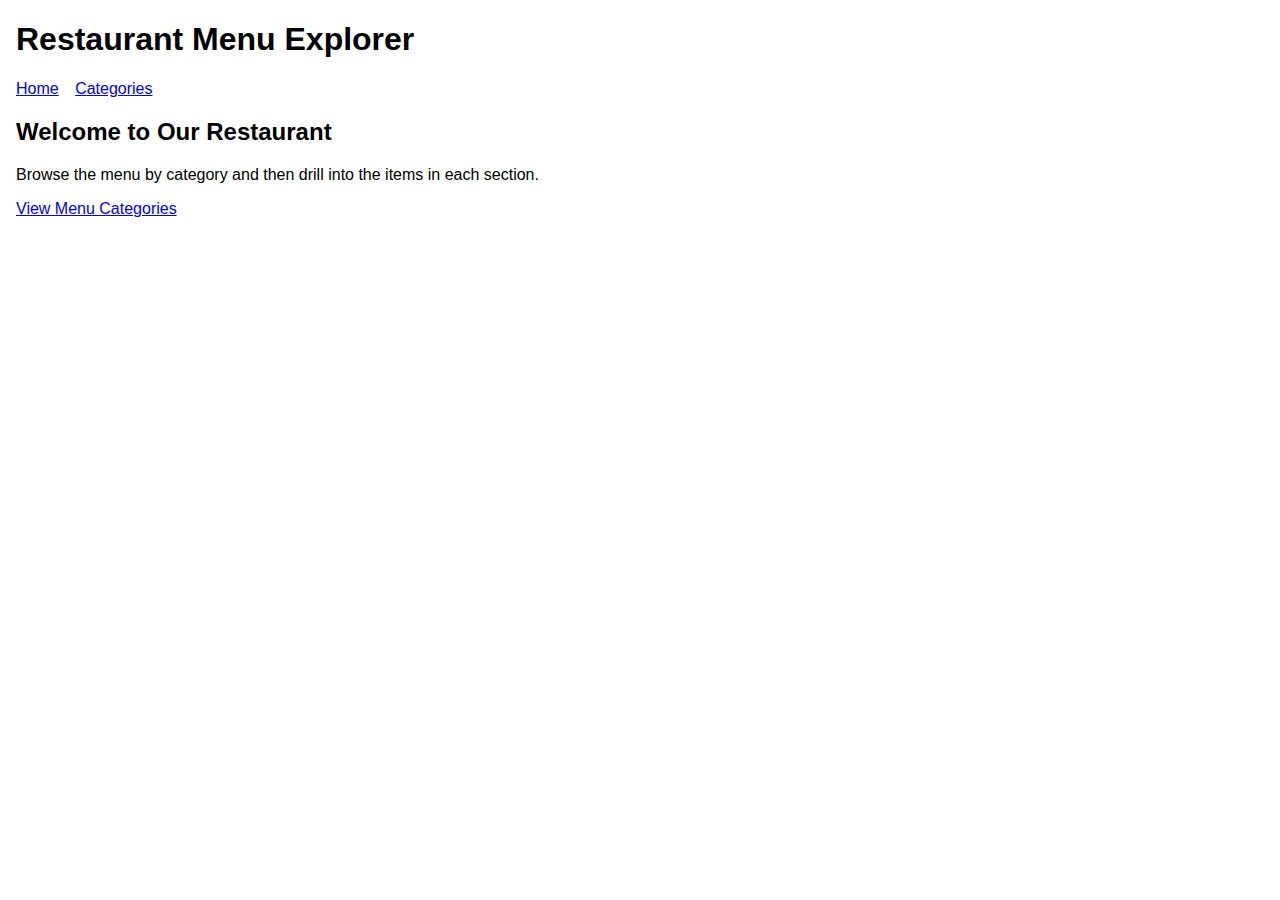
<file: mod9_solution/index.html>
<!DOCTYPE html>
<html lang="en" ng-app="MenuApp">
<head>
  <meta charset="utf-8">
  <meta name="viewport" content="width=device-width, initial-scale=1">
  <title>Restaurant Menu</title>
  <link rel="stylesheet" href="styles/styles.css">
</head>
<body>
  <header class="site-header">
    <h1>Restaurant Menu Explorer</h1>
    <nav>
      <a ui-sref="home" ui-sref-active="active">Home</a>
      <a ui-sref="categories" ui-sref-active="active">Categories</a>
    </nav>
  </header>

  <main class="page-content">
    <ui-view></ui-view>
  </main>

  <script src="lib/angular.min.js"></script>
  <script src="lib/angular-ui-router.min.js"></script>

  <script src="src/data.module.js"></script>
  <script src="src/menuapp.module.js"></script>
  <script src="src/menudata.service.js"></script>
  <script src="src/categories.component.js"></script>
  <script src="src/items.component.js"></script>
  <script src="src/categories.controller.js"></script>
  <script src="src/items.controller.js"></script>
  <script src="src/routes.js"></script>
</body>
</html>
</file>
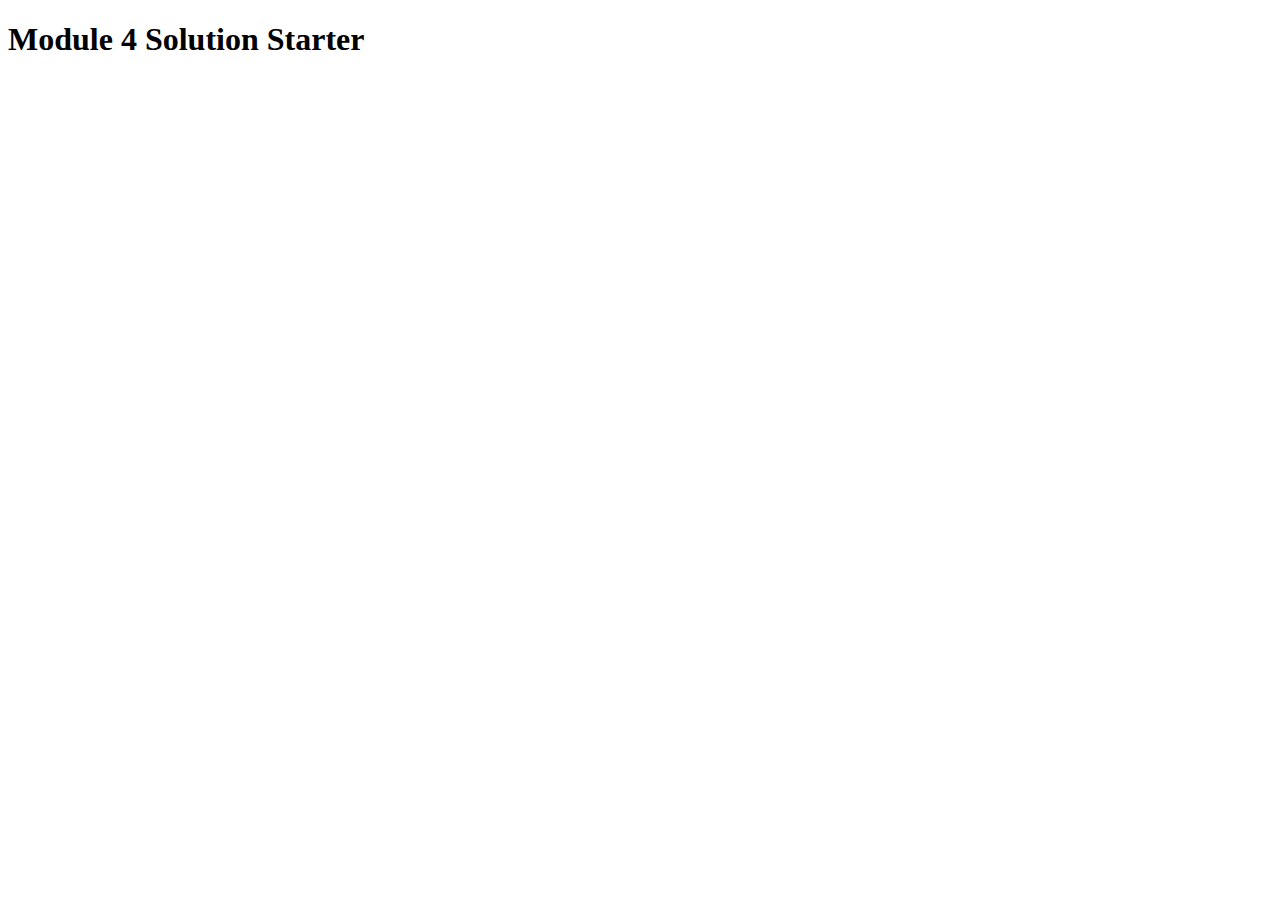
<file: mod4_solution/easier/index.html>
<!DOCTYPE html>
<html>
<head>
  <meta charset="utf-8">
  <title>Module 4 Solution Starter</title>
  <script src="SpeakHello.js"></script>
  <script src="SpeakGoodBye.js"></script>
  <script src="script.js"></script>
</head>
<body>
  <h1>Module 4 Solution Starter</h1>
</body>
</html>
</file>
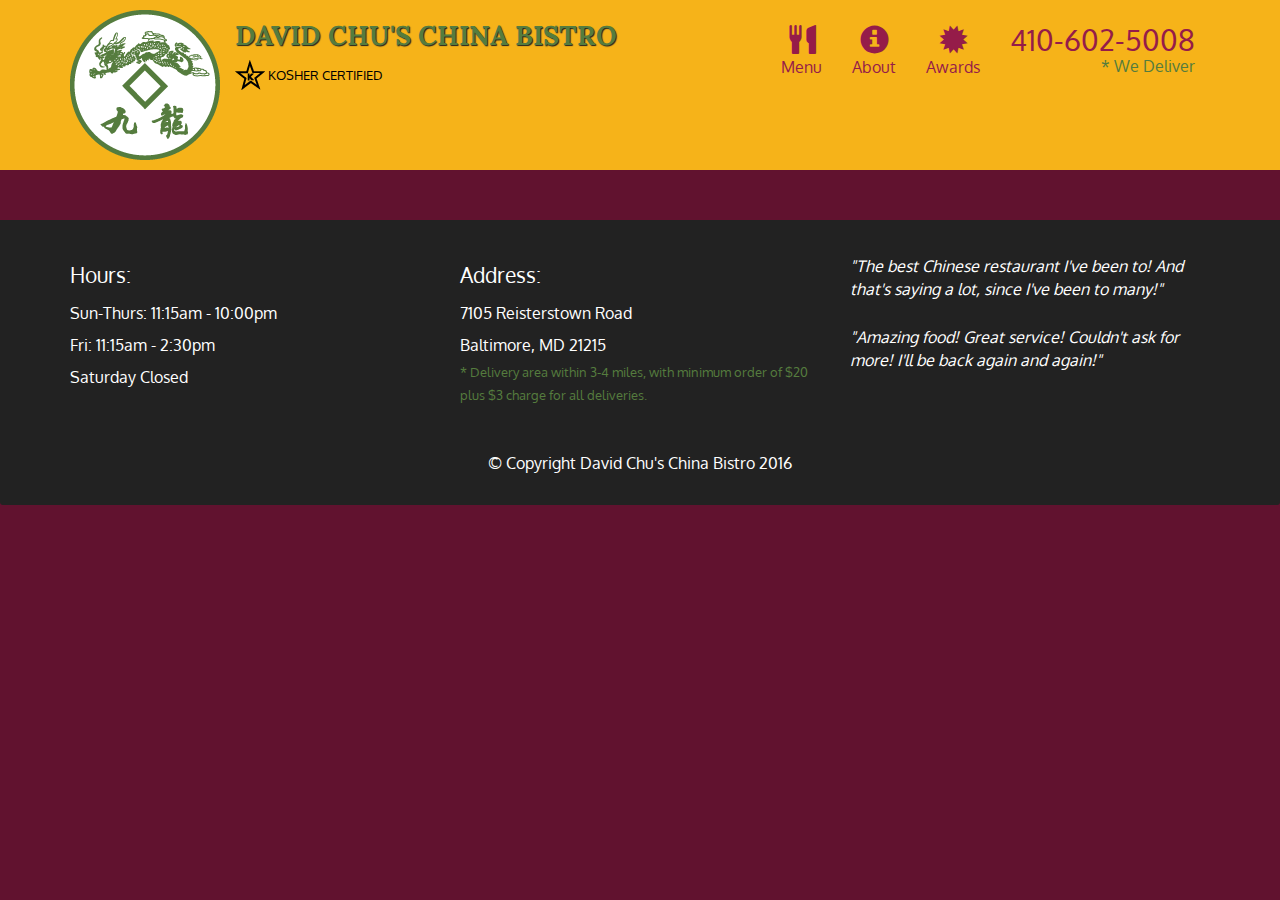
<file: mod5_solution/assignment5-solution-starter/index.html>
<!doctype html>
<html lang="en">
  <head>
    <meta charset="utf-8">
    <meta http-equiv="X-UA-Compatible" content="IE=edge">
    <meta name="viewport" content="width=device-width, initial-scale=1">
    <title>David Chu's China Bistro</title>
    <link rel="stylesheet" href="css/bootstrap.min.css">
    <link rel="stylesheet" href="css/styles.css">
    <link href='https://fonts.googleapis.com/css?family=Oxygen:400,300,700' rel='stylesheet' type='text/css'>
    <link href='https://fonts.googleapis.com/css?family=Lora' rel='stylesheet' type='text/css'>
  </head>
<body>
  <header>
    <nav id="header-nav" class="navbar navbar-default">
      <div class="container">
        <div class="navbar-header">
          <a href="index.html" class="pull-left visible-md visible-lg">
            <div id="logo-img" alt="Logo image"></div>
          </a>

          <div class="navbar-brand">
            <a href="index.html"><h1>David Chu's China Bistro</h1></a>
            <p>
              <img src="images/star-k-logo.png" alt="Kosher certification">
              <span>Kosher Certified</span>
            </p>
          </div>

          <button id="navbarToggle" type="button" class="navbar-toggle collapsed" data-toggle="collapse" data-target="#collapsable-nav" aria-expanded="false">
            <span class="sr-only">Toggle navigation</span>
            <span class="icon-bar"></span>
            <span class="icon-bar"></span>
            <span class="icon-bar"></span>
          </button>
        </div>
        
        <div id="collapsable-nav" class="collapse navbar-collapse">
           <ul id="nav-list" class="nav navbar-nav navbar-right">
            <li id="navHomeButton" class="visible-xs active">
              <a href="index.html">
                <span class="glyphicon glyphicon-home"></span> Home</a>
            </li>
            <li id="navMenuButton">
              <a href="#" onclick="$dc.loadMenuCategories();">
                <span class="glyphicon glyphicon-cutlery"></span><br class="hidden-xs"> Menu</a>
            </li>
            <li>
              <a href="#">
                <span class="glyphicon glyphicon-info-sign"></span><br class="hidden-xs"> About</a>
            </li>
            <li>
              <a href="#">
                <span class="glyphicon glyphicon-certificate"></span><br class="hidden-xs"> Awards</a>
            </li>
            <li id="phone" class="hidden-xs">
              <a href="tel:410-602-5008">
                <span>410-602-5008</span></a><div>* We Deliver</div>
            </li>
          </ul><!-- #nav-list -->
        </div><!-- .collapse .navbar-collapse -->
      </div><!-- .container -->
    </nav><!-- #header-nav -->
  </header>

  <div id="call-btn" class="visible-xs">
    <a class="btn" href="tel:410-602-5008">
    <span class="glyphicon glyphicon-earphone"></span>
    410-602-5008
    </a>
  </div>
  <div id="xs-deliver" class="text-center visible-xs">* We Deliver</div>

  <div id="main-content" class="container"></div>

  <footer class="panel-footer">
    <div class="container">
      <div class="row">
        <section id="hours" class="col-sm-4">
          <span>Hours:</span><br>
          Sun-Thurs: 11:15am - 10:00pm<br>
          Fri: 11:15am - 2:30pm<br>
          Saturday Closed
          <hr class="visible-xs">
        </section>
        <section id="address" class="col-sm-4">
          <span>Address:</span><br>
          7105 Reisterstown Road<br>
          Baltimore, MD 21215
          <p>* Delivery area within 3-4 miles, with minimum order of $20 plus $3 charge for all deliveries.</p>
          <hr class="visible-xs">
        </section>
        <section id="testimonials" class="col-sm-4">
          <p>"The best Chinese restaurant I've been to! And that's saying a lot, since I've been to many!"</p>
          <p>"Amazing food! Great service! Couldn't ask for more! I'll be back again and again!"</p>
        </section>
      </div>
      <div class="text-center">&copy; Copyright David Chu's China Bistro 2016</div>
    </div>
  </footer>

  <!-- jQuery (Bootstrap JS plugins depend on it) -->
  <script src="js/jquery-2.1.4.min.js"></script>
  <script src="js/bootstrap.min.js"></script>
  <script src="js/ajax-utils.js"></script>
  <script src="js/script.js"></script>
</body>
</html>
</file>
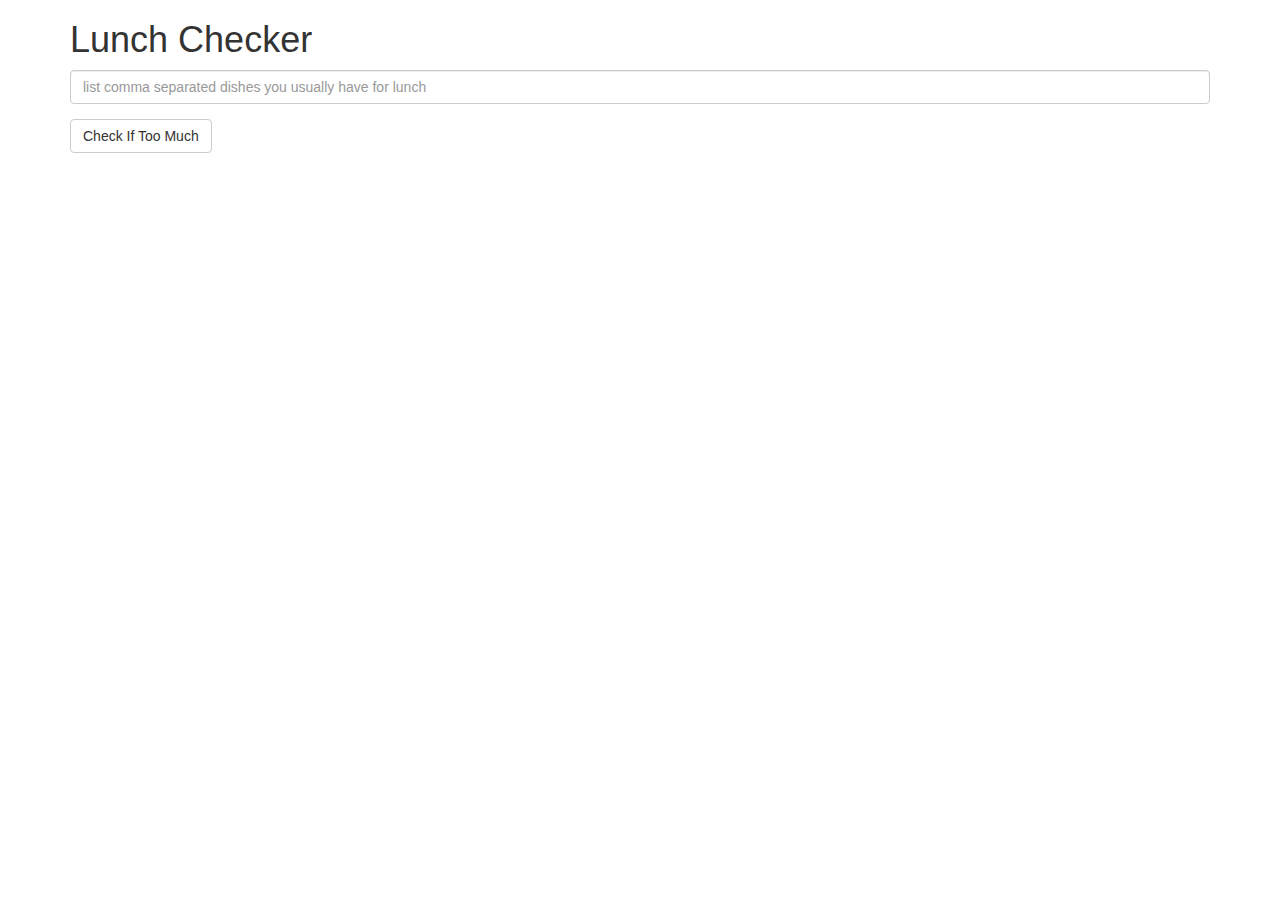
<file: mod6_solution/assignment1-starter-code/index.html>
<!doctype html>
<html lang="en">
  <head>
    <title>Lunch Checker</title>
    <meta name="viewport" content="width=device-width, initial-scale=1">
    <link rel="stylesheet" href="styles/bootstrap.min.css">
    <style>
      .message { font-size: 1.3em; font-weight: bold; }
    </style>
  </head>
<body>
   <div class="container">
     <h1>Lunch Checker</h1>

         <div class="form-group">
             <input id="lunch-menu" type="text"
             placeholder="list comma separated dishes you usually have for lunch"
             class="form-control">
         </div>
         <div class="form-group">
             <button class="btn btn-default">Check If Too Much</button>
         </div>
         <div class="form-group message">
           <!-- Your message can go here. -->
         </div>
   </div>

</body>
</html>
</file>
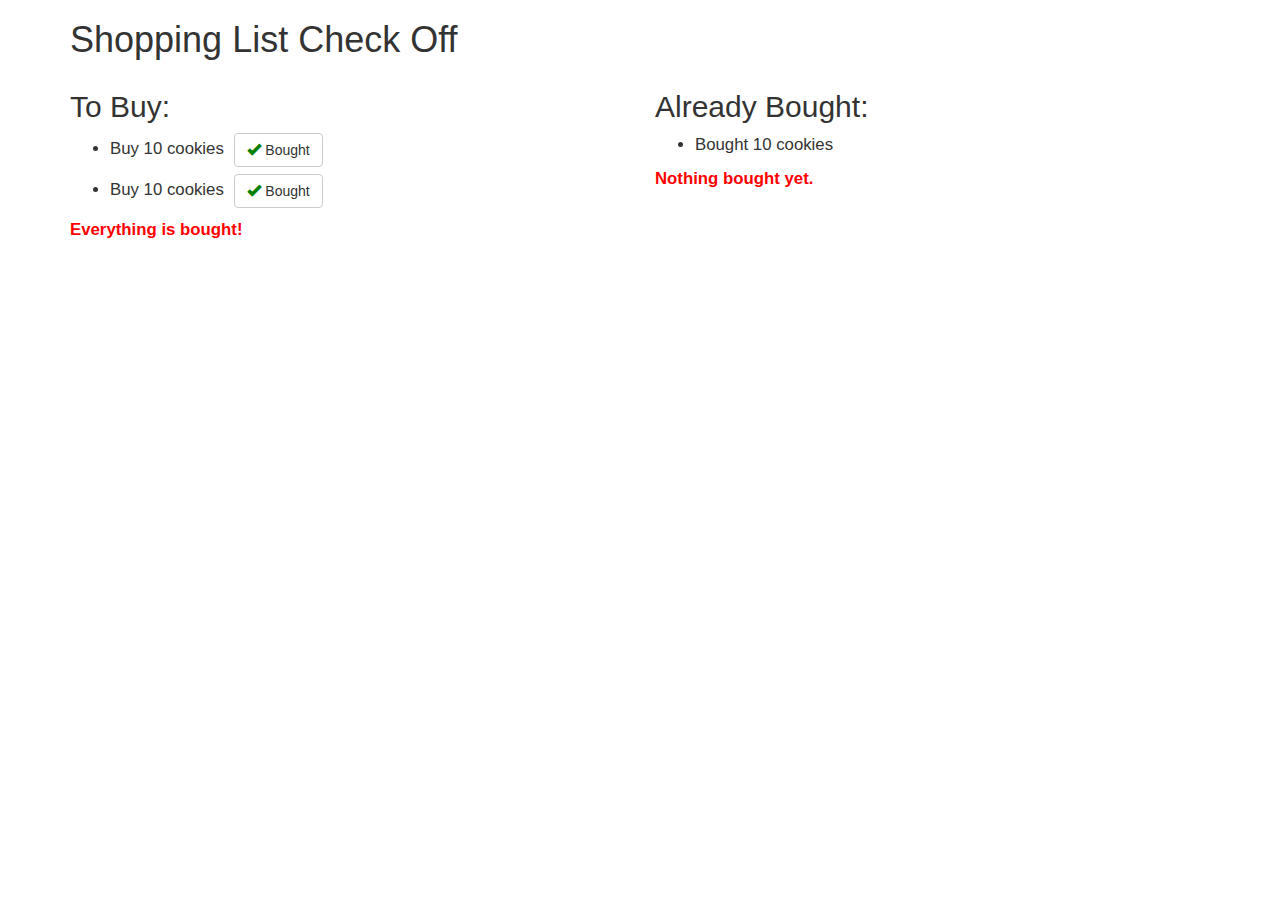
<file: mod7_solution/assignment2-starter-code/index.html>
<!doctype html>
<html lang="en">
  <head>
    <title>Shopping List Check Off</title>
    <meta name="viewport" content="width=device-width, initial-scale=1">
    <link rel="stylesheet" href="styles/bootstrap.min.css">
    <style>
      .emptyMessage {
        font-weight: bold;
        color: red;
        font-size: 1.2em;
      }
      li {
        margin-bottom: 7px;
        font-size: 1.2em;
      }
      li > button {
        margin-left: 6px;
      }
      button > span {
        color: green;
      }
    </style>
  </head>
<body>
  <div class="container">
  <h1>Shopping List Check Off</h1>

  <div class="row">

    <!-- To Buy List -->
    <div class="col-md-6">
     <h2>To Buy:</h2>
     <ul>
       <li>Buy 10 cookies <button class="btn btn-default"><span class="glyphicon glyphicon-ok"></span> Bought</button></li>
       <li>Buy 10 cookies <button class="btn btn-default"><span class="glyphicon glyphicon-ok"></span> Bought</button></li>
     </ul>
     <div class="emptyMessage">Everything is bought!</div>
    </div>

    <!-- Already Bought List -->
    <div class="col-md-6">
     <h2>Already Bought:</h2>
     <ul>
       <li>Bought 10 cookies</li>
     </ul>
     <div class="emptyMessage">Nothing bought yet.</div>
    </div>
  </div>
</div>

</body>
</html>
</file>
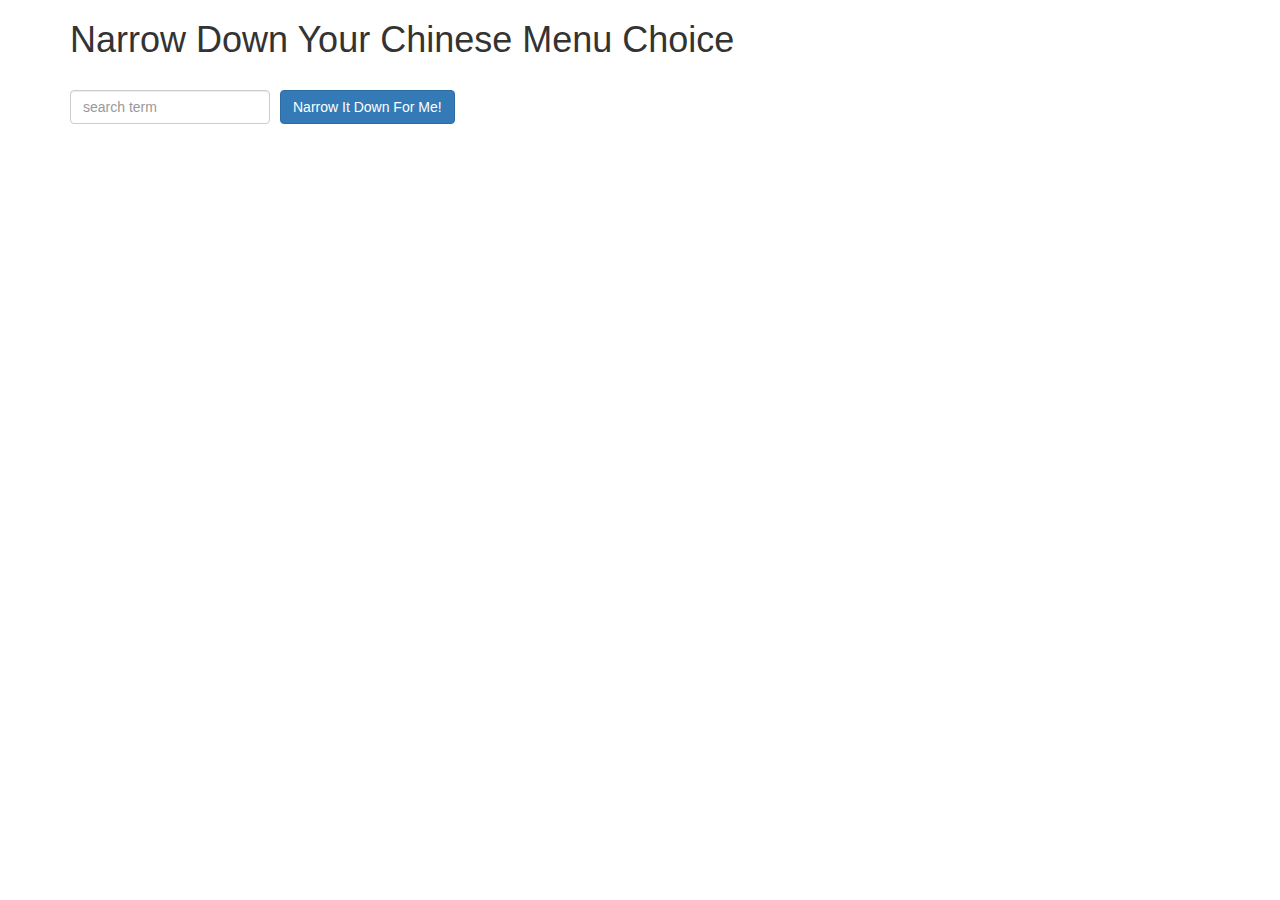
<file: mod8_solution/assignment3-starter-code/index.html>
<!doctype html>
<html lang="en" ng-app="NarrowItDownApp">
  <head>
    <title>Narrow Down Your Menu Choice</title>
    <meta name="viewport" content="width=device-width, initial-scale=1">
    <link rel="stylesheet" href="styles/bootstrap.min.css">
    <link rel="stylesheet" href="styles/styles.css">
  </head>
<body>
   <div class="container" ng-controller="NarrowItDownController as menu">
    <h1>Narrow Down Your Chinese Menu Choice</h1>

    <div class="form-group">
      <input
        type="text"
        placeholder="search term"
        class="form-control"
        ng-model="menu.searchTerm">
    </div>
    <div class="form-group narrow-button">
      <button class="btn btn-primary" ng-click="menu.narrowMenu()">
        Narrow It Down For Me!
      </button>
    </div>

    <found-items
      items="menu.found"
      on-remove="menu.removeItem(index)"
      searched="menu.searched">
    </found-items>
  </div>
  <script src="js/angular.min.js"></script>
  <script src="js/app.js"></script>
</body>
</html>
</file>
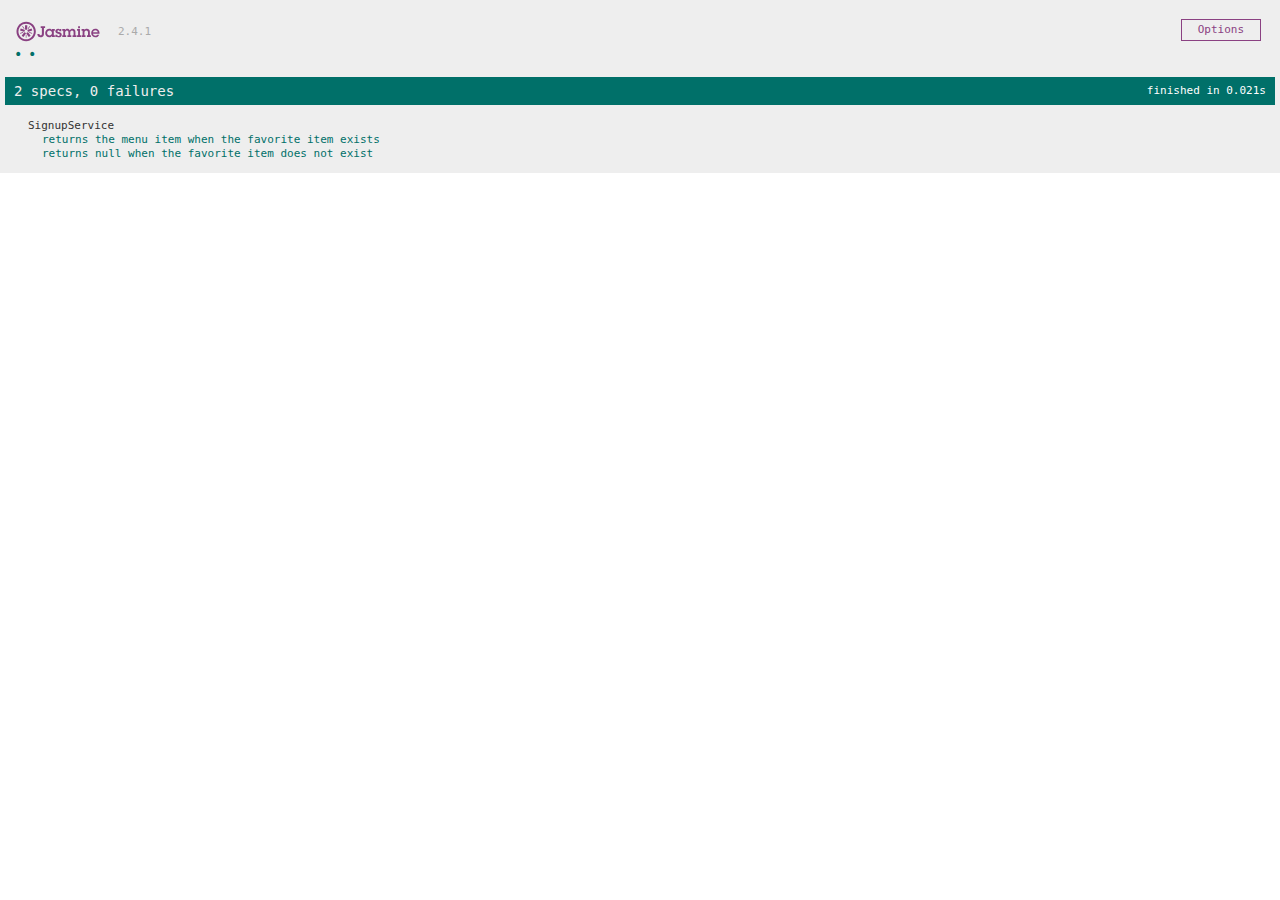
<file: mod10_solution/spec/SpecRunner.html>
<!DOCTYPE html>
<html lang="en">
<head>
  <meta charset="utf-8">
  <title>Assignment 10 Specs</title>
  <link rel="stylesheet" href="../lib/jasmine-2.4.1/jasmine.css">
</head>
<body>
  <script src="../lib/jasmine-2.4.1/jasmine.js"></script>
  <script src="../lib/jasmine-2.4.1/jasmine-html.js"></script>
  <script src="../lib/jasmine-2.4.1/boot.js"></script>
  <script src="../lib/angular.min.js"></script>
  <script src="../lib/angular-mocks.js"></script>
  <script src="../lib/angular-ui-router.min.js"></script>

  <script src="../src/restaurant.module.js"></script>
  <script src="../src/common/common.module.js"></script>
  <script src="../src/common/loading/loading.component.js"></script>
  <script src="../src/common/loading/loading.interceptor.js"></script>
  <script src="../src/common/menu.service.js"></script>
  <script src="../src/public/public.module.js"></script>
  <script src="../src/public/public.routes.js"></script>
  <script src="../src/public/menu/menu.controller.js"></script>
  <script src="../src/public/menu-category/menu-category.component.js"></script>
  <script src="../src/public/menu-items/menu-items.controller.js"></script>
  <script src="../src/public/menu-item/menu-item.component.js"></script>
  <script src="../src/public/signup/signup.service.js"></script>
  <script src="../src/public/signup/favorite-item.directive.js"></script>
  <script src="../src/public/signup/signup.controller.js"></script>
  <script src="../src/public/myinfo/myinfo.controller.js"></script>

  <script src="signup.service.spec.js"></script>
</body>
</html>
</file>
<file: mod10_solution/css/restaurant.css>
body {
  font-size: 16px;
  color: #fff;
  background-color: #61122f;
  font-family: 'Oxygen', sans-serif;
}

.initial-loading {
  margin-top: 60px;
}

/** HEADER **/
#header-nav {
  background-color: #f6b319;
  border-radius: 0;
  border: 0;
}

#logo-img {
  background: url('../images/restaurant-logo_large.png') no-repeat;
  width: 150px;
  height: 150px;
  margin: 10px 15px 10px 0;
}

.navbar-brand {
  padding-top: 25px;
}
.navbar-brand h1 { /* Restaurant name */
  font-family: 'Lora', serif;
  color: #557c3e;
  font-size: 1.5em;
  text-transform: uppercase;
  font-weight: bold;
  text-shadow: 1px 1px 1px #222;
  margin-top: 0;
  margin-bottom: 0;
  line-height: .75;
}
.navbar-brand a:hover, .navbar-brand a:focus {
  text-decoration: none;
}
.navbar-brand p { /* Kosher cert */
  color: #000;
  text-transform: uppercase;
  font-size: .7em;
  margin-top: 15px;
}
.navbar-brand p span { /* Star-K */
  vertical-align: middle;
}

#nav-list {
  margin-top: 10px;
}
#nav-list a {
  color: #951C49;
  text-align: center;
}
#nav-list a:hover {
  background: #E7E7E7;
}
#nav-list a span {
  font-size: 1.8em;
}

#phone {
  margin-top: 5px;
}
#phone a { /* Phone number */
  text-align: right;
  padding-bottom: 0;
}
#phone div { /* We Deliver */
  color: #557c3e;
  text-align: right;
  padding-right: 15px;
}

.navbar-header button.navbar-toggle, .navbar-header .icon-bar {
  border: 1px solid #61122f;
}
.navbar-header button.navbar-toggle {
  clear: both;
  margin-top: -30px;
}
/* END HEADER */

/* FOOTER */
.panel-footer {
  margin-top: 30px;
  padding-top: 35px;
  padding-bottom: 30px;
  background-color: #222;
  border-top: 0;
}
.panel-footer div.row {
  margin-bottom: 35px;
}
#hours, #address {
  line-height: 2;
}
#hours > span, #address > span {
  font-size: 1.3em;
}
#address p {
  color: #557c3e;
  font-size: .8em;
  line-height: 1.8;
}
#testimonials {
  font-style: italic;
}
#testimonials p:nth-child(2) {
  margin-top: 25px;
}
a[ui-sref="admin.auth"] {
  color: #fff;
}
/* END FOOTER */

/********** Medium devices only **********/
@media (min-width: 992px) and (max-width: 1199px) {
  /* Header */
  #logo-img {
    background: url('../images/restaurant-logo_medium.png') no-repeat;
    width: 100px;
    height: 100px;
    margin: 5px 5px 5px 0;
  }
  /* End Header */
}


/********** Extra small devices only **********/
@media (max-width: 767px) {
  /* Header */
  .navbar-brand {
    padding-top: 10px;
    height: 80px;
  }
  .navbar-brand h1 { /* Restaurant name */
    padding-top: 10px;
    font-size: 5vw; /* 1vw = 1% of viewport width */
  }
  .navbar-brand p { /* Kosher cert */
    font-size: .6em;
    margin-top: 12px;
  }
  .navbar-brand p img { /* Star-K */
    height: 20px;
  }

  #collapsable-nav a { /* Collapsed nav menu text */
    font-size: 1.2em;
  }
  #collapsable-nav a span { /* Collapsed nav menu glyph */
    font-size: 1em;
    margin-right: 5px;
  }

  #call-btn > a {
    font-size: 1.5em;
    display: block;
    margin: 0 20px;
    padding: 10px;
    border: 2px solid #fff;
    background-color: #f6b319;
    color: #951c49;
  }
  #xs-deliver {
    margin-top: 5px;
    font-size: .7em;
    letter-spacing: .1em;
    text-transform: uppercase;
  }
  /* End Header */

  /* Footer */
  .panel-footer section {
    margin-bottom: 30px;
    text-align: center;
  }
  .panel-footer section:nth-child(3) {
    margin-bottom: 0; /* margin already exists on the whole row */
  }
  .panel-footer section hr {
    width: 50%;
  }
  /* End Footer */
}


/********** Super extra small devices Only :-) (e.g., iPhone 4) **********/
@media (max-width: 479px) {
  /* Header */
  .navbar-brand h1 { /* Restaurant name */
    padding-top: 5px;
    font-size: 6vw;
  }
  /* End Header */
}
</file>
<file: mod10_solution/css/common.css>
.loading-indicator {
    display: block;
    width: 70px;
    position: fixed;
    left: 0;
    right: 0;
    margin: 0 auto;
    top: 40%;
    z-index: 100;
    background-color: #FFF;
}

.loading-indicator img {
    width: 70px;
    background-color: #FFF;
}

.ui-view-placeholder {
    margin-top: 60px;
}
</file>
<file: mod2_solution/css/style.css>
/* Responsive Stylesheet */

* {
  box-sizing: border-box;
  margin: 0;
  padding: 0;
}
/* Desktop */
@media (min-width: 992px)  {
  div {
    width: 33.33%;
    border: 1px solid #000;
  }
}
/* Tablet */
@media (min-width: 768px) and (max-width: 991px) {
  #1 {
    width: 50%;
  }
  #2 {
    width: 50%;
  }
  #3 {
    width: 100%;
  }
}
/* Mobile */
div {
    width: 100%;
}
</file>
<file: mod3_solution/css/style.css>
/* Responsive Stylesheet */

* {
  box-sizing: border-box;
  margin: 0;
  padding: 0;
}

h1 {
    margin: 0 auto 20px;
}

.row {
    width: 100%;
    margin: auto;
}

h3 {
    background-color: rgba(112, 110, 110, 0.44);
    margin-bottom: 0;
}

p {
    padding: 20px 10px 10px 10px;
    /* border: 1px solid #000; */
    position: relative;
    max-height: 700px;
    overflow-x: hidden;
    overflow-y: hidden;
    background-color: rgba(112, 110, 110, 0.44);
}

p:hover {
    overflow-y: auto;
    cursor: ns-resize;
}

.really-tall {
    /* height: 1000px; */
    max-height: 1000px;
}

.section {
    float: left;
    padding: 0 auto;
}

/* Desktop */
@media (min-width: 992px)  {
  .desktop {
    display: block;
    font-family: Arial, Helvetica, sans-serif;
  }
  .mobile {
    display: none;
    font-family: "Times New Roman", Times, serif;
  }
  .top-right {
    background-color: rgba(255, 255, 255, 0.7);
    border: 1px solid #000;
    position: absolute;
    top: 0;
    right: 0;
    }
    .centered {
        display: none;
    }
}
/* Tablet */
@media (min-width: 768px) and (max-width: 991px) {
    .desktop {
        display: block;
        font-family: Arial, Helvetica, sans-serif;
    }
    .mobile {
        display: none;
        font-family: "Times New Roman", Times, serif;
    }
    .top-right {
        background-color: rgba(255, 255, 255, 0.7);
        border: 1px solid #000;
        position: absolute;
        top: 0;
        right: 0;
    }
    .centered {
        display: none;
    }

}
/* Mobile */
@media (max-width: 767px) {
    .desktop {
        display: none;
        font-family: Arial, Helvetica, sans-serif;
    }
    .mobile {
        display: inline;
        font-family: "Times New Roman", Times, serif;
    }
    /* h1 {
        text-align: left;
        margin-left: 10px;
    } */
    .top-right {
        display: none;
    }
    .centered {
        text-align: center;
        display: block;
    }
}


.red {
    background-color: rgb(255, 136, 0);
}

.blue {
    background-color: rgb(16, 154, 234);
}

.green {
    background-color: rgb(22, 172, 22);
}

.coral-red {
    background-color: #E74C3C;
}
</file>
<file: mod9_solution/styles/styles.css>
body {
  font-family: Arial, sans-serif;
  margin: 16px;
}

.site-header,
.page-content,
.panel {
  margin-bottom: 16px;
}

.site-header nav a {
  margin-right: 12px;
}

.list {
  padding-left: 20px;
}

.list li {
  margin-bottom: 12px;
}

.item-name {
  font-weight: bold;
}

.muted {
  color: #666;
}
</file>
<file: mod5_solution/assignment5-solution-starter/css/styles.css>
body {
  font-size: 16px;
  color: #fff;
  background-color: #61122f;
  font-family: 'Oxygen', sans-serif;
}

/** HEADER **/
#header-nav {
  background-color: #f6b319;
  border-radius: 0;
  border: 0;
}

#logo-img {
  background: url('../images/restaurant-logo_large.png') no-repeat;
  width: 150px;
  height: 150px;
  margin: 10px 15px 10px 0;
}

.navbar-brand {
  padding-top: 25px;
}
.navbar-brand h1 { /* Restaurant name */
  font-family: 'Lora', serif;
  color: #557c3e;
  font-size: 1.5em;
  text-transform: uppercase;
  font-weight: bold;
  text-shadow: 1px 1px 1px #222;
  margin-top: 0;
  margin-bottom: 0;
  line-height: .75;
}
.navbar-brand a:hover, .navbar-brand a:focus {
  text-decoration: none;
}
.navbar-brand p { /* Kosher cert */
  color: #000;
  text-transform: uppercase;
  font-size: .7em;
  margin-top: 15px;
}
.navbar-brand p span { /* Star-K */
  vertical-align: middle;
}

#nav-list {
  margin-top: 10px;
}
#nav-list a {
  color: #951C49;
  text-align: center;
}
#nav-list a:hover {
  background: #E7E7E7;
}
#nav-list a span {
  font-size: 1.8em;
}

#phone {
  margin-top: 5px;
}
#phone a { /* Phone number */
  text-align: right;
  padding-bottom: 0;
}
#phone div { /* We Deliver */
  color: #557c3e;
  text-align: right;
  padding-right: 15px;
}

.navbar-header button.navbar-toggle, .navbar-header .icon-bar {
  border: 1px solid #61122f;
}
.navbar-header button.navbar-toggle {
  clear: both;
  margin-top: -30px;
}
/* END HEADER */

/* FOOTER */
.panel-footer {
  margin-top: 30px;
  padding-top: 35px;
  padding-bottom: 30px;
  background-color: #222;
  border-top: 0;
}
.panel-footer div.row {
  margin-bottom: 35px;
}
#hours, #address {
  line-height: 2;
}
#hours > span, #address > span {
  font-size: 1.3em;
}
#address p {
  color: #557c3e;
  font-size: .8em;
  line-height: 1.8;
}
#testimonials {
  font-style: italic;
}
#testimonials p:nth-child(2) {
  margin-top: 25px;
}
/* END FOOTER */



/* HOME PAGE */
.container .jumbotron {
  box-shadow: 0 0 50px #3F0C1F;
  border: 2px solid #3F0C1F;
}

#menu-tile, #specials-tile, #map-tile {
  height: 250px;
  width: 100%;
  margin-bottom: 15px;
  position: relative;
  border: 2px solid #3F0C1F;
  overflow: hidden;
}
#menu-tile:hover, #specials-tile:hover, #map-tile:hover {
  box-shadow: 0 1px 5px 1px #cccccc;
}
#menu-tile {
  background: url('../images/menu-tile.jpg') no-repeat;
  background-position: center;
}
#specials-tile {
  background: url('../images/specials-tile.jpg') no-repeat;
  background-position: center;
}
#menu-tile span, #specials-tile span, #map-tile span {
  position: absolute;
  bottom: 0;
  right: 0;
  width: 100%;
  text-align: center;
  font-size: 1.6em;
  text-transform: uppercase;
  background-color: #000;
  color: #fff;
  opacity: .8;
}
/* END HOME PAGE */

/* MENU CATEGORIES PAGE */
.category-tile { 
  position: relative;
  border: 2px solid #3F0C1F;
  overflow: hidden;
  width: 200px;
  height: 200px;
  margin: 0 auto 15px;
}
.category-tile span {
  position: absolute;
  bottom: 0;
  right: 0;
  width: 100%;
  text-align: center;
  font-size: 1.2em;
  text-transform: uppercase;
  background-color: #000;
  color: #fff;
  opacity: .8;
}
.category-tile:hover {
  box-shadow: 0 1px 5px 1px #cccccc;
}

#menu-categories-title + div {
  margin-bottom: 50px;
}
/* END MENU CATEGORIES PAGE */

/* SINGLE CATEGORY PAGE */
.menu-item-tile {
  margin-bottom: 25px;
}
.menu-item-tile hr {
  width: 80%;
}
.menu-item-tile .menu-item-price {
  font-size: 1.1em;
  text-align: right;
  margin-top: -15px;
  margin-right: -15px;
}
.menu-item-tile .menu-item-price span {
  font-size: .6em;
}
.menu-item-photo {
  position: relative;
  border: 2px solid #3F0C1F; 
  overflow: hidden;
  padding: 0;
  margin-right: -15px;
  margin-left: auto;
  margin-bottom: 20px;
  max-width: 250px;
}
.menu-item-photo div {
  position: absolute;
  bottom: 0;
  right: 0;
  width: 80px;
  background-color: #557c3e;
  text-align: center;
}
.menu-item-description {
  padding-right: 30px;
}
h3.menu-item-title {
  margin: 0 0 10px;
}
.menu-item-details {
  font-size: .9em;
  font-style: italic;
}
/* END SINGLE CATEGORY PAGE */


/********** Large devices only **********/
@media (min-width: 1200px) {
  .container .jumbotron {
    background: url('../images/jumbotron_1200.jpg') no-repeat;
    height: 675px;
  }
}

/********** Medium devices only **********/
@media (min-width: 992px) and (max-width: 1199px) {
  /* Header */
  #logo-img {
    background: url('../images/restaurant-logo_medium.png') no-repeat;
    width: 100px;
    height: 100px;
    margin: 5px 5px 5px 0;
  }
  /* End Header */

  /* Home Page */
  .container .jumbotron {
    background: url('../images/jumbotron_992.jpg') no-repeat;
    height: 558px;
  }
  /* End Home Page */
}

/********** Small devices only **********/
@media (min-width: 768px) and (max-width: 991px) {
  /* Home Page */
  .container .jumbotron {
    background: url('../images/jumbotron_768.jpg') no-repeat;
    height: 432px;
  }
  /* End Home Page */
}

/********** Extra small devices only **********/
@media (max-width: 767px) {
  /* Header */
  .navbar-brand {
    padding-top: 10px;
    height: 80px;
  }
  .navbar-brand h1 { /* Restaurant name */
    padding-top: 10px;
    font-size: 5vw; /* 1vw = 1% of viewport width */
  }
  .navbar-brand p { /* Kosher cert */
    font-size: .6em;
    margin-top: 12px;
  }
  .navbar-brand p img { /* Star-K */
    height: 20px;
  }

  #collapsable-nav a { /* Collapsed nav menu text */
    font-size: 1.2em;
  }
  #collapsable-nav a span { /* Collapsed nav menu glyph */
    font-size: 1em;
    margin-right: 5px;
  }

  #call-btn > a {
    font-size: 1.5em;
    display: block;
    margin: 0 20px;
    padding: 10px;
    border: 2px solid #fff;
    background-color: #f6b319;
    color: #951c49;
  }
  #xs-deliver {
    margin-top: 5px;
    font-size: .7em;
    letter-spacing: .1em;
    text-transform: uppercase;
  }
  /* End Header */

  /* Footer */
  .panel-footer section {
    margin-bottom: 30px;
    text-align: center;
  }
  .panel-footer section:nth-child(3) {
    margin-bottom: 0; /* margin already exists on the whole row */
  }
  .panel-footer section hr {
    width: 50%;
  }
  /* End Footer */

  /* Home Page */
  .container .jumbotron {
    margin-top: 30px;
    padding: 0;
  }
  #menu-tile, #specials-tile {
    width: 360px;
    margin: 0 auto 15px;
  }

  .menu-item-photo {
    margin-right: auto;
  }
  .menu-item-tile .menu-item-price {
    text-align: center;
  }
  .menu-item-description {
    text-align: center;;
  }
}


/********** Super extra small devices Only :-) (e.g., iPhone 4) **********/
@media (max-width: 479px) {
  /* Header */
  .navbar-brand h1 { /* Restaurant name */
    padding-top: 5px;
    font-size: 6vw;
  }
  /* End Header */
  
  /* Home page */
  #menu-tile, #specials-tile {
    width: 280px;
    margin: 0 auto 15px;
  }

  .col-xxs-12 {
    position: relative;
    min-height: 1px;
    padding-right: 15px;
    padding-left: 15px;
    float: left;
    width: 100%;
  }
}
</file>
<file: mod8_solution/assignment3-starter-code/styles/styles.css>
h1 {
  margin-bottom: 30px;
}
input[type="text"] {
  width: 200px;
  float: left;
}
.narrow-button {
  float: left;
  margin-left: 10px;
}
.list-group {
  clear: both;
  padding-top: 20px;
}
.list-group-item {
  overflow: hidden;
  line-height: 1.6;
}
.text-danger {
  clear: both;
  padding-top: 20px;
}
.loader {
  display: none;
  margin-left: 5px;
  font-size: 10px;
  float: left;
  border-top: 1.1em solid rgba(147, 147, 147, 0.2);
  border-right: 1.1em solid rgba(147, 147, 147, 0.2);
  border-bottom: 1.1em solid rgba(147, 147, 147, 0.2);
  border-left: 1.1em solid #676767;
  -webkit-transform: translateZ(0);
  -ms-transform: translateZ(0);
  transform: translateZ(0);
  -webkit-animation: load8 1.1s infinite linear;
  animation: load8 1.1s infinite linear;
}
.loader,
.loader:after {
  border-radius: 50%;
  width: 3em;
  height: 3em;
}
@-webkit-keyframes load8 {
  0% {
    -webkit-transform: rotate(0deg);
    transform: rotate(0deg);
  }
  100% {
    -webkit-transform: rotate(360deg);
    transform: rotate(360deg);
  }
}
@keyframes load8 {
  0% {
    -webkit-transform: rotate(0deg);
    transform: rotate(0deg);
  }
  100% {
    -webkit-transform: rotate(360deg);
    transform: rotate(360deg);
  }
}
</file>
<file: mod10_solution/lib/jasmine-2.4.1/jasmine.css>
body { overflow-y: scroll; }

.jasmine_html-reporter { background-color: #eee; padding: 5px; margin: -8px; font-size: 11px; font-family: Monaco, "Lucida Console", monospace; line-height: 14px; color: #333; }
.jasmine_html-reporter a { text-decoration: none; }
.jasmine_html-reporter a:hover { text-decoration: underline; }
.jasmine_html-reporter p, .jasmine_html-reporter h1, .jasmine_html-reporter h2, .jasmine_html-reporter h3, .jasmine_html-reporter h4, .jasmine_html-reporter h5, .jasmine_html-reporter h6 { margin: 0; line-height: 14px; }
.jasmine_html-reporter .jasmine-banner, .jasmine_html-reporter .jasmine-symbol-summary, .jasmine_html-reporter .jasmine-summary, .jasmine_html-reporter .jasmine-result-message, .jasmine_html-reporter .jasmine-spec .jasmine-description, .jasmine_html-reporter .jasmine-spec-detail .jasmine-description, .jasmine_html-reporter .jasmine-alert .jasmine-bar, .jasmine_html-reporter .jasmine-stack-trace { padding-left: 9px; padding-right: 9px; }
.jasmine_html-reporter .jasmine-banner { position: relative; }
.jasmine_html-reporter .jasmine-banner .jasmine-title { background: url('[data-uri]') no-repeat; background: url('[data-uri]') no-repeat, none; -moz-background-size: 100%; -o-background-size: 100%; -webkit-background-size: 100%; background-size: 100%; display: block; float: left; width: 90px; height: 25px; }
.jasmine_html-reporter .jasmine-banner .jasmine-version { margin-left: 14px; position: relative; top: 6px; }
.jasmine_html-reporter #jasmine_content { position: fixed; right: 100%; }
.jasmine_html-reporter .jasmine-version { color: #aaa; }
.jasmine_html-reporter .jasmine-banner { margin-top: 14px; }
.jasmine_html-reporter .jasmine-duration { color: #fff; float: right; line-height: 28px; padding-right: 9px; }
.jasmine_html-reporter .jasmine-symbol-summary { overflow: hidden; *zoom: 1; margin: 14px 0; }
.jasmine_html-reporter .jasmine-symbol-summary li { display: inline-block; height: 10px; width: 14px; font-size: 16px; }
.jasmine_html-reporter .jasmine-symbol-summary li.jasmine-passed { font-size: 14px; }
.jasmine_html-reporter .jasmine-symbol-summary li.jasmine-passed:before { color: #007069; content: "\02022"; }
.jasmine_html-reporter .jasmine-symbol-summary li.jasmine-failed { line-height: 9px; }
.jasmine_html-reporter .jasmine-symbol-summary li.jasmine-failed:before { color: #ca3a11; content: "\d7"; font-weight: bold; margin-left: -1px; }
.jasmine_html-reporter .jasmine-symbol-summary li.jasmine-disabled { font-size: 14px; }
.jasmine_html-reporter .jasmine-symbol-summary li.jasmine-disabled:before { color: #bababa; content: "\02022"; }
.jasmine_html-reporter .jasmine-symbol-summary li.jasmine-pending { line-height: 17px; }
.jasmine_html-reporter .jasmine-symbol-summary li.jasmine-pending:before { color: #ba9d37; content: "*"; }
.jasmine_html-reporter .jasmine-symbol-summary li.jasmine-empty { font-size: 14px; }
.jasmine_html-reporter .jasmine-symbol-summary li.jasmine-empty:before { color: #ba9d37; content: "\02022"; }
.jasmine_html-reporter .jasmine-run-options { float: right; margin-right: 5px; border: 1px solid #8a4182; color: #8a4182; position: relative; line-height: 20px; }
.jasmine_html-reporter .jasmine-run-options .jasmine-trigger { cursor: pointer; padding: 8px 16px; }
.jasmine_html-reporter .jasmine-run-options .jasmine-payload { position: absolute; display: none; right: -1px; border: 1px solid #8a4182; background-color: #eee; white-space: nowrap; padding: 4px 8px; }
.jasmine_html-reporter .jasmine-run-options .jasmine-payload.jasmine-open { display: block; }
.jasmine_html-reporter .jasmine-bar { line-height: 28px; font-size: 14px; display: block; color: #eee; }
.jasmine_html-reporter .jasmine-bar.jasmine-failed { background-color: #ca3a11; }
.jasmine_html-reporter .jasmine-bar.jasmine-passed { background-color: #007069; }
.jasmine_html-reporter .jasmine-bar.jasmine-skipped { background-color: #bababa; }
.jasmine_html-reporter .jasmine-bar.jasmine-errored { background-color: #ca3a11; }
.jasmine_html-reporter .jasmine-bar.jasmine-menu { background-color: #fff; color: #aaa; }
.jasmine_html-reporter .jasmine-bar.jasmine-menu a { color: #333; }
.jasmine_html-reporter .jasmine-bar a { color: white; }
.jasmine_html-reporter.jasmine-spec-list .jasmine-bar.jasmine-menu.jasmine-failure-list, .jasmine_html-reporter.jasmine-spec-list .jasmine-results .jasmine-failures { display: none; }
.jasmine_html-reporter.jasmine-failure-list .jasmine-bar.jasmine-menu.jasmine-spec-list, .jasmine_html-reporter.jasmine-failure-list .jasmine-summary { display: none; }
.jasmine_html-reporter .jasmine-results { margin-top: 14px; }
.jasmine_html-reporter .jasmine-summary { margin-top: 14px; }
.jasmine_html-reporter .jasmine-summary ul { list-style-type: none; margin-left: 14px; padding-top: 0; padding-left: 0; }
.jasmine_html-reporter .jasmine-summary ul.jasmine-suite { margin-top: 7px; margin-bottom: 7px; }
.jasmine_html-reporter .jasmine-summary li.jasmine-passed a { color: #007069; }
.jasmine_html-reporter .jasmine-summary li.jasmine-failed a { color: #ca3a11; }
.jasmine_html-reporter .jasmine-summary li.jasmine-empty a { color: #ba9d37; }
.jasmine_html-reporter .jasmine-summary li.jasmine-pending a { color: #ba9d37; }
.jasmine_html-reporter .jasmine-summary li.jasmine-disabled a { color: #bababa; }
.jasmine_html-reporter .jasmine-description + .jasmine-suite { margin-top: 0; }
.jasmine_html-reporter .jasmine-suite { margin-top: 14px; }
.jasmine_html-reporter .jasmine-suite a { color: #333; }
.jasmine_html-reporter .jasmine-failures .jasmine-spec-detail { margin-bottom: 28px; }
.jasmine_html-reporter .jasmine-failures .jasmine-spec-detail .jasmine-description { background-color: #ca3a11; }
.jasmine_html-reporter .jasmine-failures .jasmine-spec-detail .jasmine-description a { color: white; }
.jasmine_html-reporter .jasmine-result-message { padding-top: 14px; color: #333; white-space: pre; }
.jasmine_html-reporter .jasmine-result-message span.jasmine-result { display: block; }
.jasmine_html-reporter .jasmine-stack-trace { margin: 5px 0 0 0; max-height: 224px; overflow: auto; line-height: 18px; color: #666; border: 1px solid #ddd; background: white; white-space: pre; }
</file>
